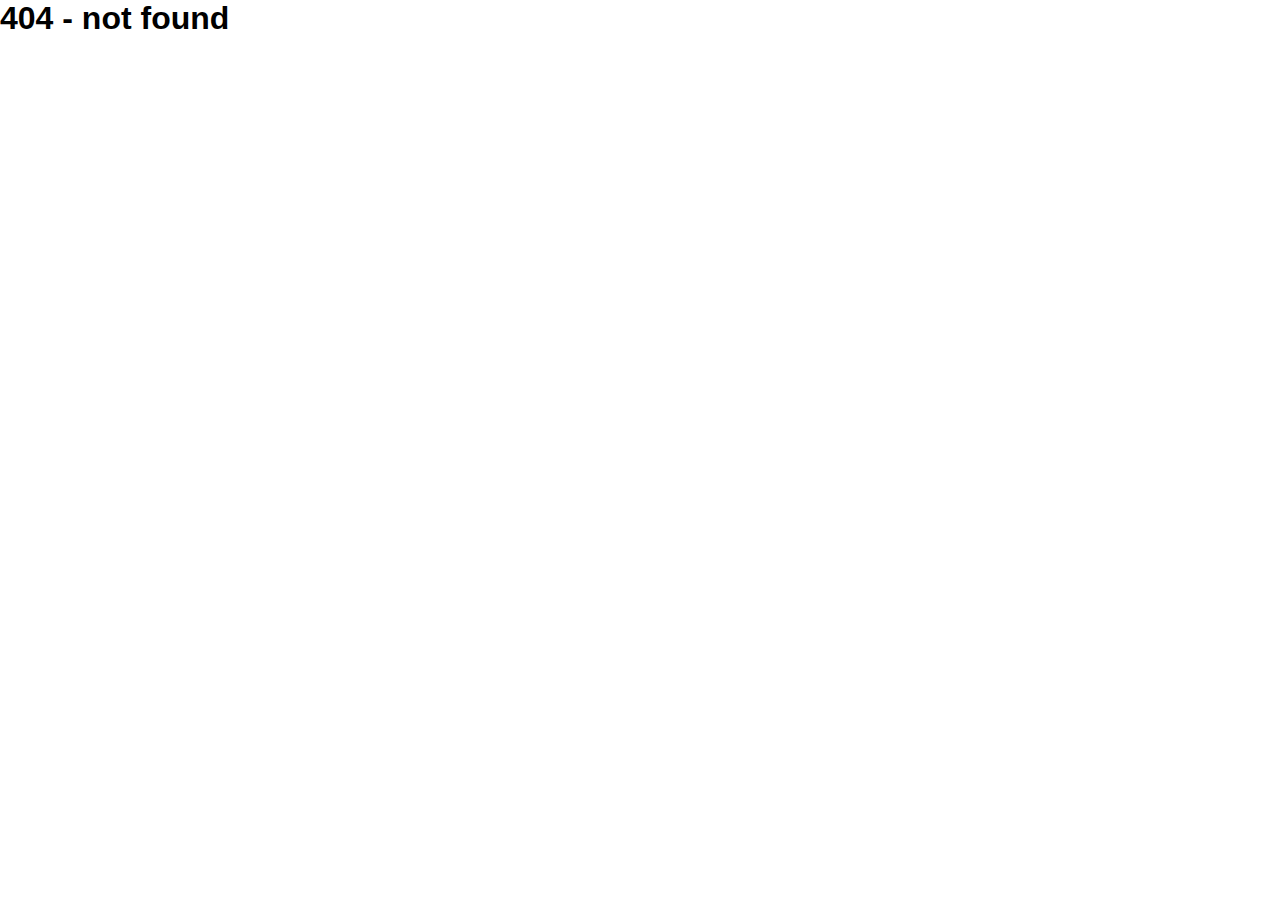
<file: index.html>
<!DOCTYPE html>
<html data-html-server-rendered="true" lang="en" data-vue-tag="lang">
  <head>
    <title data-vue-tag="true">CORE Assembly Ltd. - CORE Assembly</title><meta data-vue-tag="true" charset="utf-8"><meta data-vue-tag="true" name="generator" content="Gridsome v0.6.9"><meta data-vue-tag="true" data-key="viewport" name="viewport" content="width=device-width, initial-scale=1, viewport-fit=cover"><meta data-vue-tag="true" data-key="format-detection" name="format-detection" content="telephone=no"><noscript data-vue-tag="true" ><style>.g-image--loading{display:none;}</style></noscript><link rel="preload" href="/assets/css/6.styles.7c327ba4.css" as="style"><link rel="preload" href="/assets/js/app.7adaa919.js" as="script"><link rel="preload" href="/assets/js/page--src--pages--index-vue.2b01b1ec.js" as="script"><link rel="prefetch" href="/assets/js/page--node-modules--gridsome--app--pages--404-vue.25f1f42b.js"><link rel="prefetch" href="/assets/js/page--src--pages--about-vue.93277798.js"><link rel="prefetch" href="/assets/js/page--src--pages--contact-vue.3f2367c9.js"><link rel="prefetch" href="/assets/js/page--src--pages--services-vue.2e7f7fe6.js"><link rel="stylesheet" href="/assets/css/6.styles.7c327ba4.css">
  </head>
  <body data-vue-tag="">
    <div data-server-rendered="true" id="app"><div class="navbar"><header class="header fixed pin-x pin-t"><div id="app" class="font-sans antialiased"><nav class="nav flex items-center justify-between flex-wrap bg-blue p-2"><a href="/" aria-current="page" class="nav__link no-underline flex items-center flex-no-shrink text-white mr-6 active--exact active"><img alt="CORE Logo" src="data:image/svg+xml,%3csvg fill='none' viewBox='0 0 110 67' xmlns='http://www.w3.org/2000/svg' xmlns:xlink='http://www.w3.org/1999/xlink'%3e%3cdefs%3e%3cfilter id='__svg-blur-0'%3e%3cfeGaussianBlur in='SourceGraphic' stdDeviation='40'/%3e%3c/filter%3e%3c/defs%3e%3cimage x='0' y='0' filter='url(%23__svg-blur-0)' width='110' height='67' xlink:href='data:image/svg%2bxml%3bbase64%2ciVBORw0KGgoAAAANSUhEUgAAAEAAAAAnCAYAAAC/mE48AAAACXBIWXMAAAsTAAALEwEAmpwYAAAUmUlEQVRo3tVad3RU1fa%2bZdqd3idTMjVl0hvpQEiHJEDoBAKETgTEgigt9N6UXkQSeke6gBRBEUTs%2bFT4KcrTJ9WnvLcIMxPOb59770zyluDyP3HWusmde889c84%2be3/ft/e5BPEnPiJX79C5JmM2FfccokL34sYNF3mf7Rf87u7/La1On07i8yHXESG0lRN/24/QkEFoS4%2by59LY0aQ6r54OTTx6VJ6pZNd5Q%2bkBZCjejYzFO05QrgGtgvdVbV6npd7hnNEKthIkY/0bzVxqJYRRtUEzEKqcFaGJh7V51aXOWbZJk7cBxY%2b4g6yd3vbZK0/54obfQqrclY9UOctWhmXPCAu2V2QuCj0rcPR6%2bucui6kNnStazaaKP0Zk0CxkRO0UWPXfvAO/RdaKow8i%2bn7mU%2basCqjbrPNHVn/%2b0Fx%2byO8d9D0yFG65RXqGPwfPsJOPHIcoRerUUNhIowY/fRMXGHMJWelZ9pxy9SdNnc7SLQxRZSk/fM3R80NkqTiCjCW7kTJ3Nev64V1O%2b2yd3/bpinaw18I67AevOI6cvS4jc9n%2bT2XJkyuC/eiK99KEtStrUFHmOkIQVvjXT5xSxhLK9DnsOW3vToSVHQhNXJr4cpYkafIJZZv1yNHjAoodcgPZKk8hSeKkFZSl7BVj8fYfvYNvoKiab5GuXf01wtDuJVmrufWO7u%2bj2MHfg3HOIUX2SsQkTd7LxI%2bND/YLeEGTJm7y0oSX4C/51xtCnbuSbv5mtahzlq%2bFlUWGkj0w6TONhqLtSJ6x6LIidUp60D4Cdaxanjp9tTxlyiL8HeMdviFPqSuEtldNpXuQtfPJRmP7NxH2EkX6/AXBNhwm9PjrJy6KGkG5x4biXGjtsOclbbsNd8O7nEUJw39GusJtKKr/Nyga4l6aNHFsi0flwXnAwfDn%2buBNZauZy%2bOG/YzcVR%2bzoZJYexeZy48gbd6GHyyl22sJfaESt/OsRMAQZqq5W24opFhHErTk964hVJO/ayu1kcAy/JfmdSTFhj/vWjC5zpLkGZ87e32IPDBoa%2bdTsGonfhXHv7zYWLjpsqv6a6Rtu2YcbsvEPtsfXHo%2bxkx%2bFCJCEm6E66skUUO6sJbIW7faXf0NfuYsk1y3DGMFNkAkhIuj%2b3uIclT1h2YWgcJtpgUiOc0YTQQpcGObkEKFnWYMagw/cNjwNThccBhIkoS2JmOLtg5aolXTYrWSFKnscM1JUEKNzFUpChmCEv3BzC2dYrV56w97%2bnwGK/01Cis72KjIXNwkS5m6W5o8OTwIFeDWs4Tu6tWa3OVb3VWfgEd8h0ylu7%2bjreXDhPbKCeYOb96KHvQDcvZ4HylbzdggcldvgdAYF2KX1GnR0uQpp1XZS/Y5i1eyNCnmWEKIR8H/J83dPwl6gxo8wMIbmYUomIkWxydrcNy299XgcuOw0rH40v5NmgkuCkGYFI6SP/YCaeqMLfrSg8jR7Vyju9cln6FkL5KlzbkOt7A1ZUz0ELFQFYndVSCJGb1TV7Qb2buc8UFbv6F4B5K3mgvHHDDGXvCcy8AIJ3yagu1I5Oq1gvVYXYqSiRwg4eYraiVPn3dQllLHCSZSzahyls%2bQpc28rcpaMpMQu9hQUmYtzpWnzThF6zMx3oiE1lJKoEtl7zFxzy9QZi1ZQ4jtErZtxrxWivR570G/nykzFxYEjaVMn7tYmjh%2bOdZklMyueaIBAMnrI6r/gUDYPJRlLPa5IARsHY9dw32LNdHYBWMEcju7YsaiLWs81VfArdf5pCnTHzm7v%2bsHWnxorTjUaO9yOgDs8EhfsMnn6fsF0uYsnsmOhDGFw8rFCBm1WGBp7wrvcgY5e36AmJRpW4ENrnjgtw3F2xF%2bBr5/ySRP3eLseRFZOx5BQk8N54GUyCFQONkx6Nutnx858AYylez8gkmZvsXR/V0I1ZPI0vEYcgH1SlOn74bwuxw58J9A17tWsyAlD8f9GB9rAFiBhrjht5Gz%2b/mAqf1eX%2bKo%2b3ggd1kXZH9cbG3WAzPXxg67hVw9L/rBGP7Ekb8iI6y8uewASnzmHtK1XY0FUSAaxJDEW8sawNrvZxoALRhKYeayg78l1N6GSe9EERB23kHXQUGuRlhcefp8igygJxJq76Cw0p3/CQ6aFOttEnu5nMOqSbNx/xFVlzlwhd81lx2CcexBiSP/jScNczmH4mr/jVTZSxvY8IuoYvgw%2b/0HLN5gKjuCY99nbH8QQSzfZuJeGIUfoCRGXdAQyrQpQ5RZr940FG7FbQN4AjDxe%2bCSL8gSxk4F0dMIWgCQ/lBAn78BgTt%2br0yZGOQ5GWMvt4K7bgO5jCzlB/36wi1N5o7HkSF/w9tkeI9ehvw3jpsrjiHwoCYwkh%2b3w%2b2lzs5mnnGE0F9nCI/r%2boLNeJwP9WAAGEOjLOGlqYz3mbFw7Rc8LizGDIWbLlLWjnmsghWpVRgPHmsAW8XBjXgVFJlLAsKIIfsodWJYC5IxQBD3hBh/11X1KYoHWgyvPB2QpsxAQne/Y5QhxxZsSxtyY4WOHhdBCMEKvBeIH3EL2XtcRNLECfvpsMIZoCMexQ67ibw1VwO6/I1I5B11X%2bzpP/J/KNlT/YwoeuR9HUzQW3MtEDP0Z/CIbY8oY95EefLEQ86qL2AMN4FFzvtlabMgRAZcEJjyYpvFTIpd5O57GLLXacFLQxHC/yL4g/id6oLEpgFTnrZdfaPA0iEHW1ugiddTjBmvvpSJGTlWV7IPYm7HA2vHtwLGoq1NmravI5G1fRlGX1oZFSZQReNVUogdXftp8zfjtgG%2brV9bsA2JPf0G61ovm2StOPwf8JQmPYgqRfqccxgYBVKzhVZGKgUKFw41WtFq1jkcBrCyTeApv2lbL59FyD3pTPSwClPxttM2kNnQ70PQE0gS0a8KO7FA7bXQMjseL2YJPJZwSiizQejglTfg7/y9x4ZAvbP3JxDXF3yQuWWwJhJI3ZRE72H5JWtRfyx1bZ2O%2bSTJUwPOHuf97t4fIlnypGK%2bbSQplEezGJFaVxXR7yvwkpM%2bSVJdEzBLk6fv50iRODaHA5z0Qk2bdY04YTJ32HeWSzzzMM3FMpa2eLCEuf3uc16gU03uCh%2bhzsoLQlVIB0WP2mbvehZFABirc17rzo5BpIritQIhUjoMTFiWUqhNxHEf3YJGFY9ngaKtDfG199jYJQwlbVnckxjlMCn2Ryln9SicBHkHfO03FG0NxA79F7JWnkZUeNdS9r7UJqOkZjUvbQc4en3EApu%2bYGNTzKDvmrB3EYaCjhwSRFtABP0aM%2bRHpMiY/0EoH5EYmtPn9LkfxMBv2CtP/EqYy0w8EEeK9KksIOrarJiNx4DZhLT3quEMoFG0UKZRQYORAlnwmuSJHqBps6YhrPwtGPAWAK/6/1NnzO6D2QZkpEuX%2b9rzMJE7uvx6HIsBWD1kar/vKmSHWMWpKQED%2boAEjiVtJEXjwZqVadOeBxb5Sd16FWYT3CcyFDT8qM1eUENp0%2bL1hdvuQ7qM9PkNTfq8tXvlcc8m4GHIvYPi9e1e3w/XA3A/oMt7PSCwlsWwAwdBBB7p5Hh/zmJT%2bwP4eT%2bA7W1N5pxnQR5jzWJWp0%2brMeTX/wj9HJfHjUzFYwQPlfMAqHt81cc7ZgMWLgBOvvjaX5Cl8hwCMHuN8dbuc1RdAZr5BdOTH0ASCSKGXiXoMHuLx7FlsahpTZDCZr0p86YJPANvq3JXgbr8KpAAfVi7XUCiiJr94riX7loA/ROG33wUPeQmUrde%2bTMZVrwS6LgxCtRlwojb4GFnkdg78goYNo%2bmKTHu8jkOzCS0rfMGJfQb2e/Lh7jf8J4fI3HEgD0iZ8%2b11q4XEL7mHXoTwcL6SXUiXkw1rU0RPjEEYKU2YhqElcGWv67JnDsALBpGyd0eXe7ScfrCzfdCHpD3BgDbtmvypFf6sV5CCYFbSXA3Cs5pDD5GRdrUkdD2B8guH4HAAcRvwNT2L23WgqGUPjuJ9YCirSzdgWA5Ig6vcCoz5y82dTgIq1r/EH7vtjZnyRg%2bB9CCrsf9Gmi53cCCQdaiBVxb8ICCjXc1mbPHktJwByHSmTVZ8wcZCjeDB6w/JY8bnYk9ixQwf%2bwBGAPiRtzF3Bkg9EUs6JBCpRzUF4cBjqrRGAOiB3zjN5Ts8rMYAMqLspSXsXGvTRQBC0jZc3u3GkfPyzwGbOIx4CQidG07cbrbY%2bYw4CfAgHmXQoWSNqvnxwIu2ABbCHNFNSd%2btHqQkdJgfi4257ExDGJrJosBAISks7o/P14Zn44HKU/BJ0HBVWeeaAAmZUa9u8/nWN09VGQsTOeR3Qkx52YxIhuzwHcovPNxH5M6x49VIMsCSRNLOJWqNsIRzrNAn8h%2bXyNcI5QkTWkCqcyygDxxbC6XI6e107Rd94Bjgb1nQ3HkHVnn7HkJRfS/hhOpSn5SkTx9AcgppaGQjXl%2bo73rOWCBL5E2f2Mlh5E6J5%2b7EGKVS42ZRahLlnDXSDHP/Y8PAU3rFfU2yP1BnDwQWMvxQOW0KtpIMWF6Tgc886K%2b5E1kKt7%2bwFpxNACSM6Bt14BE9soidtV1aVqBOhajuFjs7FatK9iC2wasFUdCOgDESQ2E03hr%2baH7oNYeQRhgHXABrwolVmMXZxTJEzpB3P4kdvfui9lMoEkwsS5MCfF/G%2bMd3t5UtOUk0DGA6/aH2nYbEWgUTIMC0C1mSmo18EiP28OiqEygA5Q8OxieyALW8gMbcWoLINck9AzaSUidhha3DYTY1BuU4AXsJViFsUowdTYA2sA9ZAvVSBvbREC6/I4sfQFOiQMYzBw9LiFp0oTDtLl4Fs4ccR4BYOvHRRZh5JBPsLsKtEmCFr8HarLbOtpS6g1RpECMB95OnjbzuLPPFU4J9njfj39HFDnstCAsP6IZ0FLNYs%2bAXSJXn/EhD497nuK94/G5AAiWBlOHQ4ABOBc4gAXKLXhoBJcLGLTBXECVNmWEMnvpLUxhYR0OBHAiAqt5F/KG0SBTx4Ny%2b68e8gRz%2beEAgBOCvOF7Zeqk4I6KXOroFK7MmL8Tl86tOAco3HwGz48SSEEBkg6B0s3SnKFg4/uWsoNInjR%2bHKvoRErAIhJ7I63OWtRJmbPyOz4PacRjsFQc/q88edJ4Jv7F0aAc7%2bASHuQqyFi46Txlq8QeLQNPkD0xBFQghXFNH7JBP3A8lw0WbbsXqt21yAbladPXYT3v6vmBH9zQx2ZfpftgMAfZkpe%2b3RuQDX4RiB54HTGxY6ayucbgRpoUaYPZoBkG/mviyPt4gB%2b3KG25O5/jynLGgobLiaMfIHPpLkQok7nVpRmLxFoUzAZnYQzxAA4ZSvhssPwwm5Vy49mLcxE%2bG3x1E%2bsYGbNEoez2MfWABixfuXrAEq4e0OnYVVbba71yth6gcJp4xljDgk/b133StNkAcu/5IQ9/aOt4tNHR9YyfSZ7WBDTG1gMArVkD0NIwG8CxV8RoxYAxToz0mFVkKVMXYg9NqMMTJ3VSdzfM1SJZct0iBwAi4EUT7ejNuS0tdkCuEKoHRNTc4GsH07Y7ur0LrPQ2Xw/4EEnTZu0FirwUwdYDdrL1AKEmBoe18vEbIakzt%2bhLDyFH17ONgPA%2b7EKyVnO%2b5%2bNGLnH3lgjVUZgSBUzM6F264j3I3uXUQ67tbiTPWAiUthAU4pvI3fuSD%2bcMWFhBpvcaVxFKVktcPRhONInS5enzjspSp2exziWUSjglSeCSuZ5mjFyVJ3NRnjxtxllan8FWhGh1rIDWJLD1RybuucXKrCUbCE2GjJPO87Ll6XMvQr9fwnOloYpQ9tLF0uS6ZXjctMqreHJNzNo1QZu3/himK1wTNJcdwjVBPzy8AwAsmO6SEGfT%2bZrgTnefzxB2c/CeG7S1bLTI0X0y4MEd76AbAIAXcR6/QeTpv0meUvdiyNDJdZGylClvg5DZHd52Pgu0Yks%2bzbummQ85aiSn%2bLiaoEBublFxxp4Cbalg/ZCIWRWqZmuCFemo6YgUNtcE9cboLn%2byKpxc151Jnf0lLmO7wZUsHU9AKJy4J45/eS5o%2bQ9cff8Bbr2WqwrHvzAYjqV80oF/TEyq4swAiOsh9ruxgiVv3WpcSYZnTkqSJi8KrzzVaKk4ilhN0eU0TmSwmjRDJmfgMzY9W9ElCBfwvp2W6IIUZuUrwk5WfcJQ2aowJXLxbR20WKWkhTIFKWJzAjvkDhqZs1OLqjD9B/sC3lFUVF3IkmJrhz2vQL7/i63yDNbrSFe4HXT3V6y6gxT4xRZFBdVj9gXCQ1ld2vRl3L7AJ0hfvAtA8g4gNk66Nv/TUrpjFFhIG4eXXBZO8X1QfL/caAUyAUHSdItrJNuGZgRwBNtyFCpUCgihSvA/z%2bPGmqTf7SE89kMrPATo/GYz0R47sMMbeKWMJXthxd55gKkHuPeSPHlCcnCOJBOmkKdOWy5PmTyf9QJutfDOUJ4sY9HXeGfI1vlUI2YKW%2beTAUXmwldbbp5ENLv7X7g3aCoigJM5Qzp7QQp%2bKGQIWdKEHCZp8ill6/XI3u09dr8PV2CZxInLSFPheIwBLfYGvyG0GRNlaXPesHc7z%2b0NgmRV5KzCe4P7pYmvJLXcGyRUqfyGg%2bPp2B1WJL5AEN5XuEE5%2b5FhXT%2bimqvBc/qDtL3u6v0xu/OLd4cV2UtxBsnqflun435d/iakzF6OTLDalo5vIWevj7BYuQJ0VxnsR9/%2bME06qjhfjBlPyGNHPGV75BIzIYtu3rsHvU6ND7mpUk5FjpoOSvF%2bdM01vE3eGNHnU58ia2kTpL6ByL6f%2buCaPwY8AvKKO6RnxNhgjHonIxIwgTVo7juIkMWNIUil9yl%2bS4JiCIFnYKjmocxd3fyGSN7SSFX20m34DZEEUH/8GyIP8d6CuvUapG2zZq0pZ3bzXkLmkuY3RFx9/l7vCInCywkQFJwZooeTmvytLd8RyjeV7H6ffUeohH1H6CTlGpARIvG29bTI2ZPDkpQ64m/9kdg7EpAvsefazDlU/Njmt8TEceOeEcWMqQl%2bjxxym1anTWHjPGYMIkhp%2bFM9t/8H0Ixv9IDDxBMAAAAASUVORK5CYII=' /%3e%3c/svg%3e" width="110" data-src="/assets/static/CORE-Assembly.c863767.6e10d2c.svg" data-srcset="/assets/static/CORE-Assembly.c863767.6e10d2c.svg 110w" data-sizes="(max-width: 110px) 100vw, 110px" class="g-image g-image--lazy g-image--loading"><noscript><img src="/assets/static/CORE-Assembly.c863767.6e10d2c.svg" class="g-image g-image--loaded" width="110" alt="CORE Logo"></noscript><span class="font-semibold text-xl tracking-tight ml-1">Assembly</span></a><div class="block sm:hidden mt-2"><button class="flex items-center px-3 py-2 border rounded text-blue-lighter border-blue-light hover:text-white hover:border-white"><svg viewBox="0 0 20 20" xmlns="http://www.w3.org/2000/svg" class="fill-current h-3 w-3"><title>Menu</title><path d="M0 3h20v2H0V3zm0 6h20v2H0V9zm0 6h20v2H0v-2z"></path></svg></button></div><div class="w-full flex-grow sm:flex sm:items-center sm:w-auto hidden"><div class="text-sm md:text-right sm:flex-grow"><a href="/About" class="nav__link no-underline block mt-4 sm:inline-block sm:mt-0 text-blue-lighter hover:text-white mr-4">
              About
            </a><a href="/Services" class="nav__link no-underline block mt-4 sm:inline-block sm:mt-0 text-blue-lighter hover:text-white mr-4">
              Services
            </a></div><div><a href="/Contact" class="nav__link md:visible no-underline inline-block text-sm px-4 py-2 leading-none border rounded text-white border-white hover:border-transparent hover:text-blue hover:bg-white mt-4 sm:mt-0">Contact Us</a></div></div></nav></div></header></div><div class="bg-div flex flex-col justify-center bg-transparent"><div class="bg-card m-4 mx-auto max-w-sm shadow-lg rounded-lg"><div class="p-4 text-center sm:flex-grow"><div class="m-4"><h1 class="text-xl">CORE Assembly</h1><p class="text-xm italic leading-tight text-grey-dark">Architecting Complex Systems</p></div><div class="m-4"><a href="/Contact" class="nav__link"><button class="text-xs font-semibold px-4 py-1 leading-normal bg-blue-dark border border-blue-darker text-grey-light hover:bg-blue hover:text-grey-lighter">CONTACT US</button></a></div></div></div></div><div class="footer fixed pin-x pin-b"><footer class="bg-grey-darkest"><div class="font-sans antialiased"><nav class="flex items-center justify-center flex-wrap bg-grey-darkest p-2"><a href="/" aria-current="page" class="nav__link no-underline flex items-center flex-no-shrink text-grey-light mr-6 active--exact active"><span class="font-semibold text-sm tracking-tight ml-1">© CORE Assembly Ltd.</span></a></nav></div></footer></div></div>
    <script src="/assets/js/app.7adaa919.js" defer></script><script src="/assets/js/page--src--pages--index-vue.2b01b1ec.js" defer></script>
  </body>
</html>
</file>
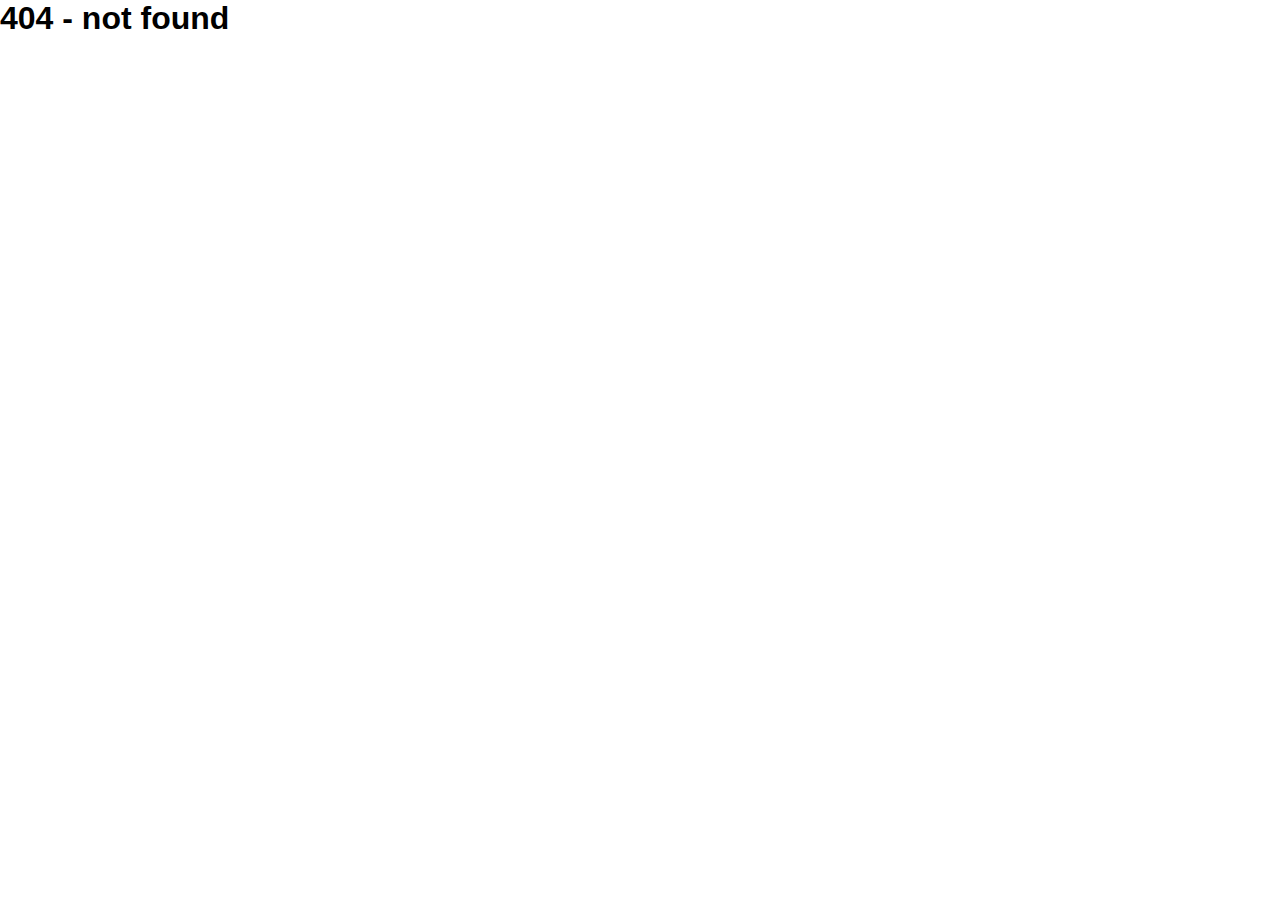
<file: 404/index.html>
<!DOCTYPE html>
<html data-html-server-rendered="true" lang="en" data-vue-tag="lang">
  <head>
    <title data-vue-tag="true">CORE Assembly - CORE Assembly</title><meta data-vue-tag="true" charset="utf-8"><meta data-vue-tag="true" name="generator" content="Gridsome v0.6.9"><meta data-vue-tag="true" data-key="viewport" name="viewport" content="width=device-width, initial-scale=1, viewport-fit=cover"><meta data-vue-tag="true" data-key="format-detection" name="format-detection" content="telephone=no"><noscript data-vue-tag="true" ><style>.g-image--loading{display:none;}</style></noscript><link rel="preload" href="/assets/css/6.styles.7c327ba4.css" as="style"><link rel="preload" href="/assets/js/app.7adaa919.js" as="script"><link rel="preload" href="/assets/js/page--node-modules--gridsome--app--pages--404-vue.25f1f42b.js" as="script"><link rel="prefetch" href="/assets/js/page--src--pages--about-vue.93277798.js"><link rel="prefetch" href="/assets/js/page--src--pages--contact-vue.3f2367c9.js"><link rel="prefetch" href="/assets/js/page--src--pages--index-vue.2b01b1ec.js"><link rel="prefetch" href="/assets/js/page--src--pages--services-vue.2e7f7fe6.js"><link rel="stylesheet" href="/assets/css/6.styles.7c327ba4.css">
  </head>
  <body data-vue-tag="">
    <h1 data-server-rendered="true" id="app">404 - not found</h1>
    <script src="/assets/js/app.7adaa919.js" defer></script><script src="/assets/js/page--node-modules--gridsome--app--pages--404-vue.25f1f42b.js" defer></script>
  </body>
</html>
</file>
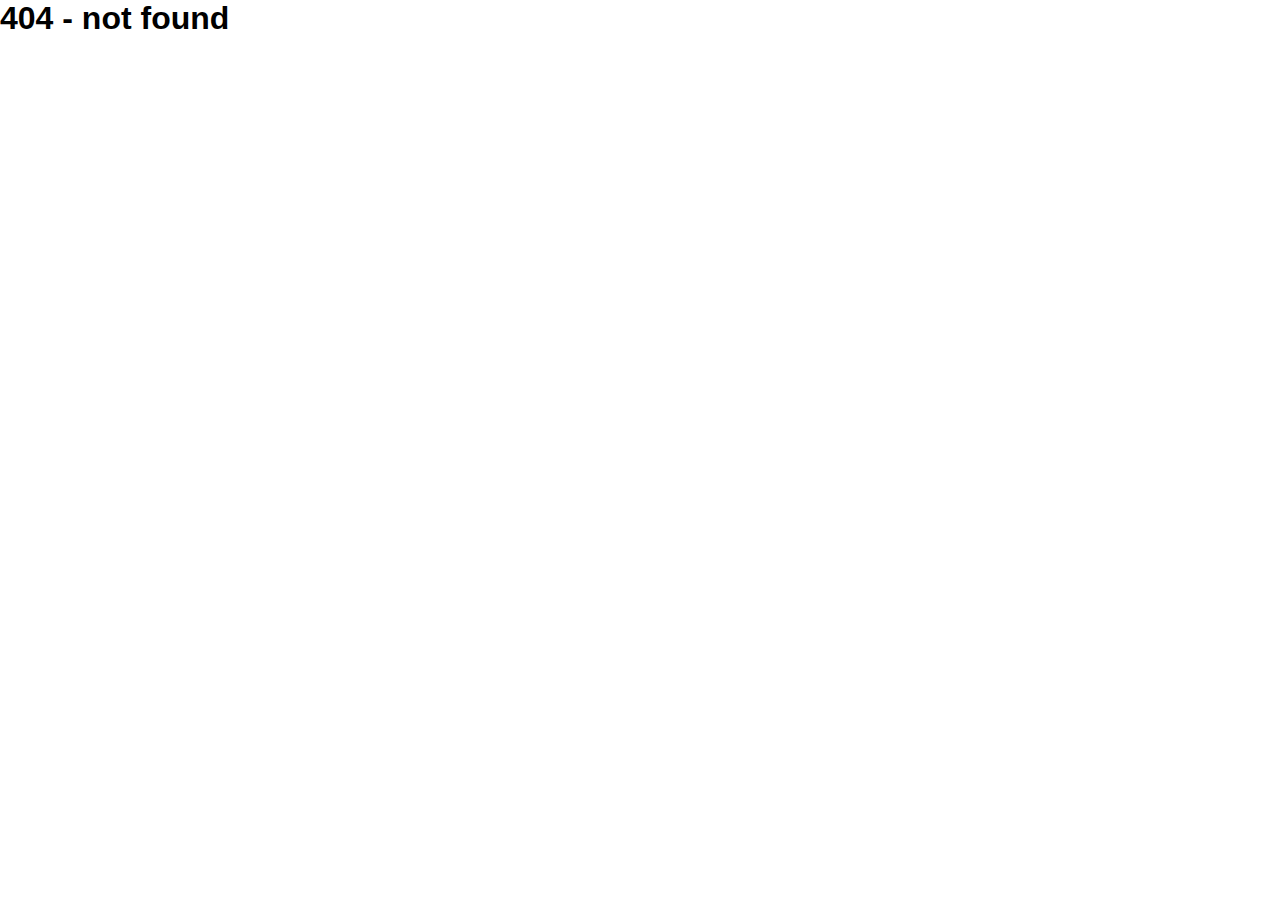
<file: about/index.html>
<!DOCTYPE html>
<html data-html-server-rendered="true" lang="en" data-vue-tag="lang">
  <head>
    <title data-vue-tag="true">CORE Assembly Ltd. - CORE Assembly</title><meta data-vue-tag="true" charset="utf-8"><meta data-vue-tag="true" name="generator" content="Gridsome v0.6.9"><meta data-vue-tag="true" data-key="viewport" name="viewport" content="width=device-width, initial-scale=1, viewport-fit=cover"><meta data-vue-tag="true" data-key="format-detection" name="format-detection" content="telephone=no"><noscript data-vue-tag="true" ><style>.g-image--loading{display:none;}</style></noscript><link rel="preload" href="/assets/css/6.styles.7c327ba4.css" as="style"><link rel="preload" href="/assets/js/app.7adaa919.js" as="script"><link rel="preload" href="/assets/js/page--src--pages--about-vue.93277798.js" as="script"><link rel="prefetch" href="/assets/js/page--node-modules--gridsome--app--pages--404-vue.25f1f42b.js"><link rel="prefetch" href="/assets/js/page--src--pages--contact-vue.3f2367c9.js"><link rel="prefetch" href="/assets/js/page--src--pages--index-vue.2b01b1ec.js"><link rel="prefetch" href="/assets/js/page--src--pages--services-vue.2e7f7fe6.js"><link rel="stylesheet" href="/assets/css/6.styles.7c327ba4.css">
  </head>
  <body data-vue-tag="">
    <div data-server-rendered="true" id="app"><div class="navbar"><header class="header fixed pin-x pin-t"><div id="app" class="font-sans antialiased"><nav class="nav flex items-center justify-between flex-wrap bg-blue p-2"><a href="/" class="nav__link no-underline flex items-center flex-no-shrink text-white mr-6 active"><img alt="CORE Logo" src="data:image/svg+xml,%3csvg fill='none' viewBox='0 0 110 67' xmlns='http://www.w3.org/2000/svg' xmlns:xlink='http://www.w3.org/1999/xlink'%3e%3cdefs%3e%3cfilter id='__svg-blur-0'%3e%3cfeGaussianBlur in='SourceGraphic' stdDeviation='40'/%3e%3c/filter%3e%3c/defs%3e%3cimage x='0' y='0' filter='url(%23__svg-blur-0)' width='110' height='67' xlink:href='data:image/svg%2bxml%3bbase64%2ciVBORw0KGgoAAAANSUhEUgAAAEAAAAAnCAYAAAC/mE48AAAACXBIWXMAAAsTAAALEwEAmpwYAAAUmUlEQVRo3tVad3RU1fa%2bZdqd3idTMjVl0hvpQEiHJEDoBAKETgTEgigt9N6UXkQSeke6gBRBEUTs%2bFT4KcrTJ9WnvLcIMxPOb59770zyluDyP3HWusmde889c84%2be3/ft/e5BPEnPiJX79C5JmM2FfccokL34sYNF3mf7Rf87u7/La1On07i8yHXESG0lRN/24/QkEFoS4%2by59LY0aQ6r54OTTx6VJ6pZNd5Q%2bkBZCjejYzFO05QrgGtgvdVbV6npd7hnNEKthIkY/0bzVxqJYRRtUEzEKqcFaGJh7V51aXOWbZJk7cBxY%2b4g6yd3vbZK0/54obfQqrclY9UOctWhmXPCAu2V2QuCj0rcPR6%2bucui6kNnStazaaKP0Zk0CxkRO0UWPXfvAO/RdaKow8i%2bn7mU%2basCqjbrPNHVn/%2b0Fx%2byO8d9D0yFG65RXqGPwfPsJOPHIcoRerUUNhIowY/fRMXGHMJWelZ9pxy9SdNnc7SLQxRZSk/fM3R80NkqTiCjCW7kTJ3Nev64V1O%2b2yd3/bpinaw18I67AevOI6cvS4jc9n%2bT2XJkyuC/eiK99KEtStrUFHmOkIQVvjXT5xSxhLK9DnsOW3vToSVHQhNXJr4cpYkafIJZZv1yNHjAoodcgPZKk8hSeKkFZSl7BVj8fYfvYNvoKiab5GuXf01wtDuJVmrufWO7u%2bj2MHfg3HOIUX2SsQkTd7LxI%2bND/YLeEGTJm7y0oSX4C/51xtCnbuSbv5mtahzlq%2bFlUWGkj0w6TONhqLtSJ6x6LIidUp60D4Cdaxanjp9tTxlyiL8HeMdviFPqSuEtldNpXuQtfPJRmP7NxH2EkX6/AXBNhwm9PjrJy6KGkG5x4biXGjtsOclbbsNd8O7nEUJw39GusJtKKr/Nyga4l6aNHFsi0flwXnAwfDn%2buBNZauZy%2bOG/YzcVR%2bzoZJYexeZy48gbd6GHyyl22sJfaESt/OsRMAQZqq5W24opFhHErTk964hVJO/ayu1kcAy/JfmdSTFhj/vWjC5zpLkGZ87e32IPDBoa%2bdTsGonfhXHv7zYWLjpsqv6a6Rtu2YcbsvEPtsfXHo%2bxkx%2bFCJCEm6E66skUUO6sJbIW7faXf0NfuYsk1y3DGMFNkAkhIuj%2b3uIclT1h2YWgcJtpgUiOc0YTQQpcGObkEKFnWYMagw/cNjwNThccBhIkoS2JmOLtg5aolXTYrWSFKnscM1JUEKNzFUpChmCEv3BzC2dYrV56w97%2bnwGK/01Cis72KjIXNwkS5m6W5o8OTwIFeDWs4Tu6tWa3OVb3VWfgEd8h0ylu7%2bjreXDhPbKCeYOb96KHvQDcvZ4HylbzdggcldvgdAYF2KX1GnR0uQpp1XZS/Y5i1eyNCnmWEKIR8H/J83dPwl6gxo8wMIbmYUomIkWxydrcNy299XgcuOw0rH40v5NmgkuCkGYFI6SP/YCaeqMLfrSg8jR7Vyju9cln6FkL5KlzbkOt7A1ZUz0ELFQFYndVSCJGb1TV7Qb2buc8UFbv6F4B5K3mgvHHDDGXvCcy8AIJ3yagu1I5Oq1gvVYXYqSiRwg4eYraiVPn3dQllLHCSZSzahyls%2bQpc28rcpaMpMQu9hQUmYtzpWnzThF6zMx3oiE1lJKoEtl7zFxzy9QZi1ZQ4jtErZtxrxWivR570G/nykzFxYEjaVMn7tYmjh%2bOdZklMyueaIBAMnrI6r/gUDYPJRlLPa5IARsHY9dw32LNdHYBWMEcju7YsaiLWs81VfArdf5pCnTHzm7v%2bsHWnxorTjUaO9yOgDs8EhfsMnn6fsF0uYsnsmOhDGFw8rFCBm1WGBp7wrvcgY5e36AmJRpW4ENrnjgtw3F2xF%2bBr5/ySRP3eLseRFZOx5BQk8N54GUyCFQONkx6Nutnx858AYylez8gkmZvsXR/V0I1ZPI0vEYcgH1SlOn74bwuxw58J9A17tWsyAlD8f9GB9rAFiBhrjht5Gz%2b/mAqf1eX%2bKo%2b3ggd1kXZH9cbG3WAzPXxg67hVw9L/rBGP7Ekb8iI6y8uewASnzmHtK1XY0FUSAaxJDEW8sawNrvZxoALRhKYeayg78l1N6GSe9EERB23kHXQUGuRlhcefp8igygJxJq76Cw0p3/CQ6aFOttEnu5nMOqSbNx/xFVlzlwhd81lx2CcexBiSP/jScNczmH4mr/jVTZSxvY8IuoYvgw%2b/0HLN5gKjuCY99nbH8QQSzfZuJeGIUfoCRGXdAQyrQpQ5RZr940FG7FbQN4AjDxe%2bCSL8gSxk4F0dMIWgCQ/lBAn78BgTt%2br0yZGOQ5GWMvt4K7bgO5jCzlB/36wi1N5o7HkSF/w9tkeI9ehvw3jpsrjiHwoCYwkh%2b3w%2b2lzs5mnnGE0F9nCI/r%2boLNeJwP9WAAGEOjLOGlqYz3mbFw7Rc8LizGDIWbLlLWjnmsghWpVRgPHmsAW8XBjXgVFJlLAsKIIfsodWJYC5IxQBD3hBh/11X1KYoHWgyvPB2QpsxAQne/Y5QhxxZsSxtyY4WOHhdBCMEKvBeIH3EL2XtcRNLECfvpsMIZoCMexQ67ibw1VwO6/I1I5B11X%2bzpP/J/KNlT/YwoeuR9HUzQW3MtEDP0Z/CIbY8oY95EefLEQ86qL2AMN4FFzvtlabMgRAZcEJjyYpvFTIpd5O57GLLXacFLQxHC/yL4g/id6oLEpgFTnrZdfaPA0iEHW1ugiddTjBmvvpSJGTlWV7IPYm7HA2vHtwLGoq1NmravI5G1fRlGX1oZFSZQReNVUogdXftp8zfjtgG%2brV9bsA2JPf0G61ovm2StOPwf8JQmPYgqRfqccxgYBVKzhVZGKgUKFw41WtFq1jkcBrCyTeApv2lbL59FyD3pTPSwClPxttM2kNnQ70PQE0gS0a8KO7FA7bXQMjseL2YJPJZwSiizQejglTfg7/y9x4ZAvbP3JxDXF3yQuWWwJhJI3ZRE72H5JWtRfyx1bZ2O%2bSTJUwPOHuf97t4fIlnypGK%2bbSQplEezGJFaVxXR7yvwkpM%2bSVJdEzBLk6fv50iRODaHA5z0Qk2bdY04YTJ32HeWSzzzMM3FMpa2eLCEuf3uc16gU03uCh%2bhzsoLQlVIB0WP2mbvehZFABirc17rzo5BpIritQIhUjoMTFiWUqhNxHEf3YJGFY9ngaKtDfG199jYJQwlbVnckxjlMCn2Ryln9SicBHkHfO03FG0NxA79F7JWnkZUeNdS9r7UJqOkZjUvbQc4en3EApu%2bYGNTzKDvmrB3EYaCjhwSRFtABP0aM%2bRHpMiY/0EoH5EYmtPn9LkfxMBv2CtP/EqYy0w8EEeK9KksIOrarJiNx4DZhLT3quEMoFG0UKZRQYORAlnwmuSJHqBps6YhrPwtGPAWAK/6/1NnzO6D2QZkpEuX%2b9rzMJE7uvx6HIsBWD1kar/vKmSHWMWpKQED%2boAEjiVtJEXjwZqVadOeBxb5Sd16FWYT3CcyFDT8qM1eUENp0%2bL1hdvuQ7qM9PkNTfq8tXvlcc8m4GHIvYPi9e1e3w/XA3A/oMt7PSCwlsWwAwdBBB7p5Hh/zmJT%2bwP4eT%2bA7W1N5pxnQR5jzWJWp0%2brMeTX/wj9HJfHjUzFYwQPlfMAqHt81cc7ZgMWLgBOvvjaX5Cl8hwCMHuN8dbuc1RdAZr5BdOTH0ASCSKGXiXoMHuLx7FlsahpTZDCZr0p86YJPANvq3JXgbr8KpAAfVi7XUCiiJr94riX7loA/ROG33wUPeQmUrde%2bTMZVrwS6LgxCtRlwojb4GFnkdg78goYNo%2bmKTHu8jkOzCS0rfMGJfQb2e/Lh7jf8J4fI3HEgD0iZ8%2b11q4XEL7mHXoTwcL6SXUiXkw1rU0RPjEEYKU2YhqElcGWv67JnDsALBpGyd0eXe7ScfrCzfdCHpD3BgDbtmvypFf6sV5CCYFbSXA3Cs5pDD5GRdrUkdD2B8guH4HAAcRvwNT2L23WgqGUPjuJ9YCirSzdgWA5Ig6vcCoz5y82dTgIq1r/EH7vtjZnyRg%2bB9CCrsf9Gmi53cCCQdaiBVxb8ICCjXc1mbPHktJwByHSmTVZ8wcZCjeDB6w/JY8bnYk9ixQwf%2bwBGAPiRtzF3Bkg9EUs6JBCpRzUF4cBjqrRGAOiB3zjN5Ts8rMYAMqLspSXsXGvTRQBC0jZc3u3GkfPyzwGbOIx4CQidG07cbrbY%2bYw4CfAgHmXQoWSNqvnxwIu2ABbCHNFNSd%2btHqQkdJgfi4257ExDGJrJosBAISks7o/P14Zn44HKU/BJ0HBVWeeaAAmZUa9u8/nWN09VGQsTOeR3Qkx52YxIhuzwHcovPNxH5M6x49VIMsCSRNLOJWqNsIRzrNAn8h%2bXyNcI5QkTWkCqcyygDxxbC6XI6e107Rd94Bjgb1nQ3HkHVnn7HkJRfS/hhOpSn5SkTx9AcgppaGQjXl%2bo73rOWCBL5E2f2Mlh5E6J5%2b7EGKVS42ZRahLlnDXSDHP/Y8PAU3rFfU2yP1BnDwQWMvxQOW0KtpIMWF6Tgc886K%2b5E1kKt7%2bwFpxNACSM6Bt14BE9soidtV1aVqBOhajuFjs7FatK9iC2wasFUdCOgDESQ2E03hr%2baH7oNYeQRhgHXABrwolVmMXZxTJEzpB3P4kdvfui9lMoEkwsS5MCfF/G%2bMd3t5UtOUk0DGA6/aH2nYbEWgUTIMC0C1mSmo18EiP28OiqEygA5Q8OxieyALW8gMbcWoLINck9AzaSUidhha3DYTY1BuU4AXsJViFsUowdTYA2sA9ZAvVSBvbREC6/I4sfQFOiQMYzBw9LiFp0oTDtLl4Fs4ccR4BYOvHRRZh5JBPsLsKtEmCFr8HarLbOtpS6g1RpECMB95OnjbzuLPPFU4J9njfj39HFDnstCAsP6IZ0FLNYs%2bAXSJXn/EhD497nuK94/G5AAiWBlOHQ4ABOBc4gAXKLXhoBJcLGLTBXECVNmWEMnvpLUxhYR0OBHAiAqt5F/KG0SBTx4Ny%2b68e8gRz%2beEAgBOCvOF7Zeqk4I6KXOroFK7MmL8Tl86tOAco3HwGz48SSEEBkg6B0s3SnKFg4/uWsoNInjR%2bHKvoRErAIhJ7I63OWtRJmbPyOz4PacRjsFQc/q88edJ4Jv7F0aAc7%2bASHuQqyFi46Txlq8QeLQNPkD0xBFQghXFNH7JBP3A8lw0WbbsXqt21yAbladPXYT3v6vmBH9zQx2ZfpftgMAfZkpe%2b3RuQDX4RiB54HTGxY6ayucbgRpoUaYPZoBkG/mviyPt4gB%2b3KG25O5/jynLGgobLiaMfIHPpLkQok7nVpRmLxFoUzAZnYQzxAA4ZSvhssPwwm5Vy49mLcxE%2bG3x1E%2bsYGbNEoez2MfWABixfuXrAEq4e0OnYVVbba71yth6gcJp4xljDgk/b133StNkAcu/5IQ9/aOt4tNHR9YyfSZ7WBDTG1gMArVkD0NIwG8CxV8RoxYAxToz0mFVkKVMXYg9NqMMTJ3VSdzfM1SJZct0iBwAi4EUT7ejNuS0tdkCuEKoHRNTc4GsH07Y7ur0LrPQ2Xw/4EEnTZu0FirwUwdYDdrL1AKEmBoe18vEbIakzt%2bhLDyFH17ONgPA%2b7EKyVnO%2b5%2bNGLnH3lgjVUZgSBUzM6F264j3I3uXUQ67tbiTPWAiUthAU4pvI3fuSD%2bcMWFhBpvcaVxFKVktcPRhONInS5enzjspSp2exziWUSjglSeCSuZ5mjFyVJ3NRnjxtxllan8FWhGh1rIDWJLD1RybuucXKrCUbCE2GjJPO87Ll6XMvQr9fwnOloYpQ9tLF0uS6ZXjctMqreHJNzNo1QZu3/himK1wTNJcdwjVBPzy8AwAsmO6SEGfT%2bZrgTnefzxB2c/CeG7S1bLTI0X0y4MEd76AbAIAXcR6/QeTpv0meUvdiyNDJdZGylClvg5DZHd52Pgu0Yks%2bzbummQ85aiSn%2bLiaoEBublFxxp4Cbalg/ZCIWRWqZmuCFemo6YgUNtcE9cboLn%2byKpxc151Jnf0lLmO7wZUsHU9AKJy4J45/eS5o%2bQ9cff8Bbr2WqwrHvzAYjqV80oF/TEyq4swAiOsh9ruxgiVv3WpcSYZnTkqSJi8KrzzVaKk4ilhN0eU0TmSwmjRDJmfgMzY9W9ElCBfwvp2W6IIUZuUrwk5WfcJQ2aowJXLxbR20WKWkhTIFKWJzAjvkDhqZs1OLqjD9B/sC3lFUVF3IkmJrhz2vQL7/i63yDNbrSFe4HXT3V6y6gxT4xRZFBdVj9gXCQ1ld2vRl3L7AJ0hfvAtA8g4gNk66Nv/TUrpjFFhIG4eXXBZO8X1QfL/caAUyAUHSdItrJNuGZgRwBNtyFCpUCgihSvA/z%2bPGmqTf7SE89kMrPATo/GYz0R47sMMbeKWMJXthxd55gKkHuPeSPHlCcnCOJBOmkKdOWy5PmTyf9QJutfDOUJ4sY9HXeGfI1vlUI2YKW%2beTAUXmwldbbp5ENLv7X7g3aCoigJM5Qzp7QQp%2bKGQIWdKEHCZp8ill6/XI3u09dr8PV2CZxInLSFPheIwBLfYGvyG0GRNlaXPesHc7z%2b0NgmRV5KzCe4P7pYmvJLXcGyRUqfyGg%2bPp2B1WJL5AEN5XuEE5%2b5FhXT%2bimqvBc/qDtL3u6v0xu/OLd4cV2UtxBsnqflun435d/iakzF6OTLDalo5vIWevj7BYuQJ0VxnsR9/%2bME06qjhfjBlPyGNHPGV75BIzIYtu3rsHvU6ND7mpUk5FjpoOSvF%2bdM01vE3eGNHnU58ia2kTpL6ByL6f%2buCaPwY8AvKKO6RnxNhgjHonIxIwgTVo7juIkMWNIUil9yl%2bS4JiCIFnYKjmocxd3fyGSN7SSFX20m34DZEEUH/8GyIP8d6CuvUapG2zZq0pZ3bzXkLmkuY3RFx9/l7vCInCywkQFJwZooeTmvytLd8RyjeV7H6ffUeohH1H6CTlGpARIvG29bTI2ZPDkpQ64m/9kdg7EpAvsefazDlU/Njmt8TEceOeEcWMqQl%2bjxxym1anTWHjPGYMIkhp%2bFM9t/8H0Ixv9IDDxBMAAAAASUVORK5CYII=' /%3e%3c/svg%3e" width="110" data-src="/assets/static/CORE-Assembly.c863767.6e10d2c.svg" data-srcset="/assets/static/CORE-Assembly.c863767.6e10d2c.svg 110w" data-sizes="(max-width: 110px) 100vw, 110px" class="g-image g-image--lazy g-image--loading"><noscript><img src="/assets/static/CORE-Assembly.c863767.6e10d2c.svg" class="g-image g-image--loaded" width="110" alt="CORE Logo"></noscript><span class="font-semibold text-xl tracking-tight ml-1">Assembly</span></a><div class="block sm:hidden mt-2"><button class="flex items-center px-3 py-2 border rounded text-blue-lighter border-blue-light hover:text-white hover:border-white"><svg viewBox="0 0 20 20" xmlns="http://www.w3.org/2000/svg" class="fill-current h-3 w-3"><title>Menu</title><path d="M0 3h20v2H0V3zm0 6h20v2H0V9zm0 6h20v2H0v-2z"></path></svg></button></div><div class="w-full flex-grow sm:flex sm:items-center sm:w-auto hidden"><div class="text-sm md:text-right sm:flex-grow"><a href="/About" class="nav__link no-underline block mt-4 sm:inline-block sm:mt-0 text-blue-lighter hover:text-white mr-4">
              About
            </a><a href="/Services" class="nav__link no-underline block mt-4 sm:inline-block sm:mt-0 text-blue-lighter hover:text-white mr-4">
              Services
            </a></div><div><a href="/Contact" class="nav__link md:visible no-underline inline-block text-sm px-4 py-2 leading-none border rounded text-white border-white hover:border-transparent hover:text-blue hover:bg-white mt-4 sm:mt-0">Contact Us</a></div></div></nav></div></header></div><div class="bg-div flex flex-col justify-center bg-transparent"><div class="bg-card m-4 mx-auto max-w-sm shadow-lg rounded-lg"><div class="p-4 text-center sm:flex-grow"><div class="m-4"><h1 class="text-xl">About CORE Assembly</h1><p class="pt-4 text-xm leading-tight text-grey-darker">
          CORE Assembly is a <strong>cooperative</strong> of innovative companies and communities building custom Web3.0 solutions. We provide everything you need to <strong>evaluate, implement, and accelerate your company</strong> in the next generation of the web.
          <br><br>
          From basic consultations and discovery sessions, to market ready applications built and managed for you, we scale to your needs.
          <br><br>
          We are committed to <strong><em>fuel our collective capabilities</em></strong> by using profits made by the partnership to seek out and adopt new partners to add value to our community. If none fit or exist, we actively invest in creating them.
          <br><br>
          Education, evangelism, and mass adoption of Web3.0 is our passion and our mission is to implement these technologies easily for companies and individuals.
        </p></div><div class="m-4"><a href="/Contact" class="nav__link"><button class="text-xs font-semibold px-4 py-1 leading-normal bg-blue-dark border border-blue-darker text-grey-light hover:bg-blue hover:text-grey-lighter">CONTACT US</button></a></div></div></div></div><div class="footer fixed pin-x pin-b"><footer class="bg-grey-darkest"><div class="font-sans antialiased"><nav class="flex items-center justify-center flex-wrap bg-grey-darkest p-2"><a href="/" class="nav__link no-underline flex items-center flex-no-shrink text-grey-light mr-6 active"><span class="font-semibold text-sm tracking-tight ml-1">© CORE Assembly Ltd.</span></a></nav></div></footer></div></div>
    <script src="/assets/js/app.7adaa919.js" defer></script><script src="/assets/js/page--src--pages--about-vue.93277798.js" defer></script>
  </body>
</html>
</file>
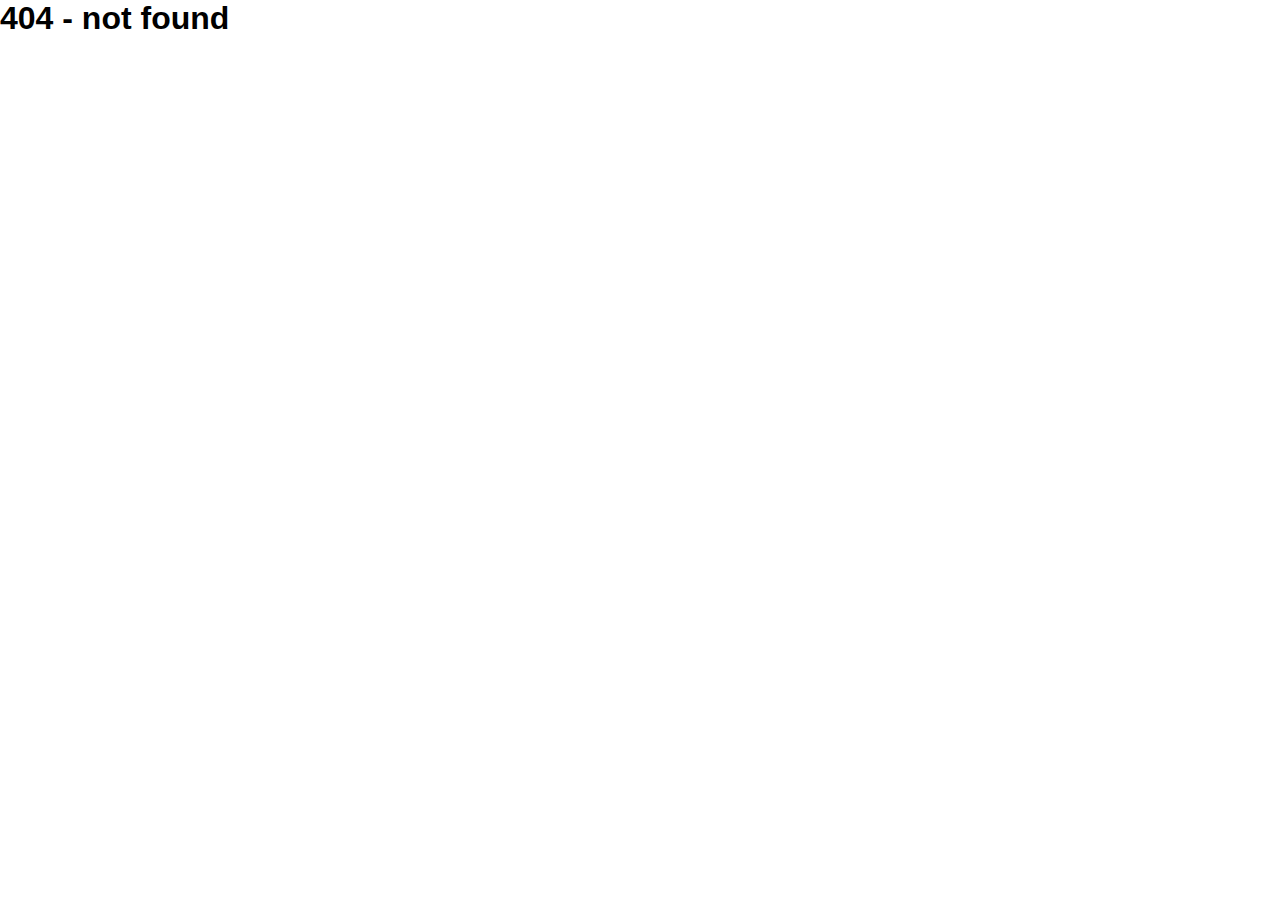
<file: contact/index.html>
<!DOCTYPE html>
<html data-html-server-rendered="true" lang="en" data-vue-tag="lang">
  <head>
    <title data-vue-tag="true">Contact us - CORE Assembly</title><meta data-vue-tag="true" charset="utf-8"><meta data-vue-tag="true" name="generator" content="Gridsome v0.6.9"><meta data-vue-tag="true" data-key="viewport" name="viewport" content="width=device-width, initial-scale=1, viewport-fit=cover"><meta data-vue-tag="true" data-key="format-detection" name="format-detection" content="telephone=no"><noscript data-vue-tag="true" ><style>.g-image--loading{display:none;}</style></noscript><link rel="preload" href="/assets/css/6.styles.7c327ba4.css" as="style"><link rel="preload" href="/assets/js/app.7adaa919.js" as="script"><link rel="preload" href="/assets/js/page--src--pages--contact-vue.3f2367c9.js" as="script"><link rel="prefetch" href="/assets/js/page--node-modules--gridsome--app--pages--404-vue.25f1f42b.js"><link rel="prefetch" href="/assets/js/page--src--pages--about-vue.93277798.js"><link rel="prefetch" href="/assets/js/page--src--pages--index-vue.2b01b1ec.js"><link rel="prefetch" href="/assets/js/page--src--pages--services-vue.2e7f7fe6.js"><link rel="stylesheet" href="/assets/css/6.styles.7c327ba4.css">
  </head>
  <body data-vue-tag="">
    <div data-server-rendered="true" id="app"><div class="navbar"><header class="header fixed pin-x pin-t"><div id="app" class="font-sans antialiased"><nav class="nav flex items-center justify-between flex-wrap bg-blue p-2"><a href="/" class="nav__link no-underline flex items-center flex-no-shrink text-white mr-6 active"><img alt="CORE Logo" src="data:image/svg+xml,%3csvg fill='none' viewBox='0 0 110 67' xmlns='http://www.w3.org/2000/svg' xmlns:xlink='http://www.w3.org/1999/xlink'%3e%3cdefs%3e%3cfilter id='__svg-blur-0'%3e%3cfeGaussianBlur in='SourceGraphic' stdDeviation='40'/%3e%3c/filter%3e%3c/defs%3e%3cimage x='0' y='0' filter='url(%23__svg-blur-0)' width='110' height='67' xlink:href='data:image/svg%2bxml%3bbase64%2ciVBORw0KGgoAAAANSUhEUgAAAEAAAAAnCAYAAAC/mE48AAAACXBIWXMAAAsTAAALEwEAmpwYAAAUmUlEQVRo3tVad3RU1fa%2bZdqd3idTMjVl0hvpQEiHJEDoBAKETgTEgigt9N6UXkQSeke6gBRBEUTs%2bFT4KcrTJ9WnvLcIMxPOb59770zyluDyP3HWusmde889c84%2be3/ft/e5BPEnPiJX79C5JmM2FfccokL34sYNF3mf7Rf87u7/La1On07i8yHXESG0lRN/24/QkEFoS4%2by59LY0aQ6r54OTTx6VJ6pZNd5Q%2bkBZCjejYzFO05QrgGtgvdVbV6npd7hnNEKthIkY/0bzVxqJYRRtUEzEKqcFaGJh7V51aXOWbZJk7cBxY%2b4g6yd3vbZK0/54obfQqrclY9UOctWhmXPCAu2V2QuCj0rcPR6%2bucui6kNnStazaaKP0Zk0CxkRO0UWPXfvAO/RdaKow8i%2bn7mU%2basCqjbrPNHVn/%2b0Fx%2byO8d9D0yFG65RXqGPwfPsJOPHIcoRerUUNhIowY/fRMXGHMJWelZ9pxy9SdNnc7SLQxRZSk/fM3R80NkqTiCjCW7kTJ3Nev64V1O%2b2yd3/bpinaw18I67AevOI6cvS4jc9n%2bT2XJkyuC/eiK99KEtStrUFHmOkIQVvjXT5xSxhLK9DnsOW3vToSVHQhNXJr4cpYkafIJZZv1yNHjAoodcgPZKk8hSeKkFZSl7BVj8fYfvYNvoKiab5GuXf01wtDuJVmrufWO7u%2bj2MHfg3HOIUX2SsQkTd7LxI%2bND/YLeEGTJm7y0oSX4C/51xtCnbuSbv5mtahzlq%2bFlUWGkj0w6TONhqLtSJ6x6LIidUp60D4Cdaxanjp9tTxlyiL8HeMdviFPqSuEtldNpXuQtfPJRmP7NxH2EkX6/AXBNhwm9PjrJy6KGkG5x4biXGjtsOclbbsNd8O7nEUJw39GusJtKKr/Nyga4l6aNHFsi0flwXnAwfDn%2buBNZauZy%2bOG/YzcVR%2bzoZJYexeZy48gbd6GHyyl22sJfaESt/OsRMAQZqq5W24opFhHErTk964hVJO/ayu1kcAy/JfmdSTFhj/vWjC5zpLkGZ87e32IPDBoa%2bdTsGonfhXHv7zYWLjpsqv6a6Rtu2YcbsvEPtsfXHo%2bxkx%2bFCJCEm6E66skUUO6sJbIW7faXf0NfuYsk1y3DGMFNkAkhIuj%2b3uIclT1h2YWgcJtpgUiOc0YTQQpcGObkEKFnWYMagw/cNjwNThccBhIkoS2JmOLtg5aolXTYrWSFKnscM1JUEKNzFUpChmCEv3BzC2dYrV56w97%2bnwGK/01Cis72KjIXNwkS5m6W5o8OTwIFeDWs4Tu6tWa3OVb3VWfgEd8h0ylu7%2bjreXDhPbKCeYOb96KHvQDcvZ4HylbzdggcldvgdAYF2KX1GnR0uQpp1XZS/Y5i1eyNCnmWEKIR8H/J83dPwl6gxo8wMIbmYUomIkWxydrcNy299XgcuOw0rH40v5NmgkuCkGYFI6SP/YCaeqMLfrSg8jR7Vyju9cln6FkL5KlzbkOt7A1ZUz0ELFQFYndVSCJGb1TV7Qb2buc8UFbv6F4B5K3mgvHHDDGXvCcy8AIJ3yagu1I5Oq1gvVYXYqSiRwg4eYraiVPn3dQllLHCSZSzahyls%2bQpc28rcpaMpMQu9hQUmYtzpWnzThF6zMx3oiE1lJKoEtl7zFxzy9QZi1ZQ4jtErZtxrxWivR570G/nykzFxYEjaVMn7tYmjh%2bOdZklMyueaIBAMnrI6r/gUDYPJRlLPa5IARsHY9dw32LNdHYBWMEcju7YsaiLWs81VfArdf5pCnTHzm7v%2bsHWnxorTjUaO9yOgDs8EhfsMnn6fsF0uYsnsmOhDGFw8rFCBm1WGBp7wrvcgY5e36AmJRpW4ENrnjgtw3F2xF%2bBr5/ySRP3eLseRFZOx5BQk8N54GUyCFQONkx6Nutnx858AYylez8gkmZvsXR/V0I1ZPI0vEYcgH1SlOn74bwuxw58J9A17tWsyAlD8f9GB9rAFiBhrjht5Gz%2b/mAqf1eX%2bKo%2b3ggd1kXZH9cbG3WAzPXxg67hVw9L/rBGP7Ekb8iI6y8uewASnzmHtK1XY0FUSAaxJDEW8sawNrvZxoALRhKYeayg78l1N6GSe9EERB23kHXQUGuRlhcefp8igygJxJq76Cw0p3/CQ6aFOttEnu5nMOqSbNx/xFVlzlwhd81lx2CcexBiSP/jScNczmH4mr/jVTZSxvY8IuoYvgw%2b/0HLN5gKjuCY99nbH8QQSzfZuJeGIUfoCRGXdAQyrQpQ5RZr940FG7FbQN4AjDxe%2bCSL8gSxk4F0dMIWgCQ/lBAn78BgTt%2br0yZGOQ5GWMvt4K7bgO5jCzlB/36wi1N5o7HkSF/w9tkeI9ehvw3jpsrjiHwoCYwkh%2b3w%2b2lzs5mnnGE0F9nCI/r%2boLNeJwP9WAAGEOjLOGlqYz3mbFw7Rc8LizGDIWbLlLWjnmsghWpVRgPHmsAW8XBjXgVFJlLAsKIIfsodWJYC5IxQBD3hBh/11X1KYoHWgyvPB2QpsxAQne/Y5QhxxZsSxtyY4WOHhdBCMEKvBeIH3EL2XtcRNLECfvpsMIZoCMexQ67ibw1VwO6/I1I5B11X%2bzpP/J/KNlT/YwoeuR9HUzQW3MtEDP0Z/CIbY8oY95EefLEQ86qL2AMN4FFzvtlabMgRAZcEJjyYpvFTIpd5O57GLLXacFLQxHC/yL4g/id6oLEpgFTnrZdfaPA0iEHW1ugiddTjBmvvpSJGTlWV7IPYm7HA2vHtwLGoq1NmravI5G1fRlGX1oZFSZQReNVUogdXftp8zfjtgG%2brV9bsA2JPf0G61ovm2StOPwf8JQmPYgqRfqccxgYBVKzhVZGKgUKFw41WtFq1jkcBrCyTeApv2lbL59FyD3pTPSwClPxttM2kNnQ70PQE0gS0a8KO7FA7bXQMjseL2YJPJZwSiizQejglTfg7/y9x4ZAvbP3JxDXF3yQuWWwJhJI3ZRE72H5JWtRfyx1bZ2O%2bSTJUwPOHuf97t4fIlnypGK%2bbSQplEezGJFaVxXR7yvwkpM%2bSVJdEzBLk6fv50iRODaHA5z0Qk2bdY04YTJ32HeWSzzzMM3FMpa2eLCEuf3uc16gU03uCh%2bhzsoLQlVIB0WP2mbvehZFABirc17rzo5BpIritQIhUjoMTFiWUqhNxHEf3YJGFY9ngaKtDfG199jYJQwlbVnckxjlMCn2Ryln9SicBHkHfO03FG0NxA79F7JWnkZUeNdS9r7UJqOkZjUvbQc4en3EApu%2bYGNTzKDvmrB3EYaCjhwSRFtABP0aM%2bRHpMiY/0EoH5EYmtPn9LkfxMBv2CtP/EqYy0w8EEeK9KksIOrarJiNx4DZhLT3quEMoFG0UKZRQYORAlnwmuSJHqBps6YhrPwtGPAWAK/6/1NnzO6D2QZkpEuX%2b9rzMJE7uvx6HIsBWD1kar/vKmSHWMWpKQED%2boAEjiVtJEXjwZqVadOeBxb5Sd16FWYT3CcyFDT8qM1eUENp0%2bL1hdvuQ7qM9PkNTfq8tXvlcc8m4GHIvYPi9e1e3w/XA3A/oMt7PSCwlsWwAwdBBB7p5Hh/zmJT%2bwP4eT%2bA7W1N5pxnQR5jzWJWp0%2brMeTX/wj9HJfHjUzFYwQPlfMAqHt81cc7ZgMWLgBOvvjaX5Cl8hwCMHuN8dbuc1RdAZr5BdOTH0ASCSKGXiXoMHuLx7FlsahpTZDCZr0p86YJPANvq3JXgbr8KpAAfVi7XUCiiJr94riX7loA/ROG33wUPeQmUrde%2bTMZVrwS6LgxCtRlwojb4GFnkdg78goYNo%2bmKTHu8jkOzCS0rfMGJfQb2e/Lh7jf8J4fI3HEgD0iZ8%2b11q4XEL7mHXoTwcL6SXUiXkw1rU0RPjEEYKU2YhqElcGWv67JnDsALBpGyd0eXe7ScfrCzfdCHpD3BgDbtmvypFf6sV5CCYFbSXA3Cs5pDD5GRdrUkdD2B8guH4HAAcRvwNT2L23WgqGUPjuJ9YCirSzdgWA5Ig6vcCoz5y82dTgIq1r/EH7vtjZnyRg%2bB9CCrsf9Gmi53cCCQdaiBVxb8ICCjXc1mbPHktJwByHSmTVZ8wcZCjeDB6w/JY8bnYk9ixQwf%2bwBGAPiRtzF3Bkg9EUs6JBCpRzUF4cBjqrRGAOiB3zjN5Ts8rMYAMqLspSXsXGvTRQBC0jZc3u3GkfPyzwGbOIx4CQidG07cbrbY%2bYw4CfAgHmXQoWSNqvnxwIu2ABbCHNFNSd%2btHqQkdJgfi4257ExDGJrJosBAISks7o/P14Zn44HKU/BJ0HBVWeeaAAmZUa9u8/nWN09VGQsTOeR3Qkx52YxIhuzwHcovPNxH5M6x49VIMsCSRNLOJWqNsIRzrNAn8h%2bXyNcI5QkTWkCqcyygDxxbC6XI6e107Rd94Bjgb1nQ3HkHVnn7HkJRfS/hhOpSn5SkTx9AcgppaGQjXl%2bo73rOWCBL5E2f2Mlh5E6J5%2b7EGKVS42ZRahLlnDXSDHP/Y8PAU3rFfU2yP1BnDwQWMvxQOW0KtpIMWF6Tgc886K%2b5E1kKt7%2bwFpxNACSM6Bt14BE9soidtV1aVqBOhajuFjs7FatK9iC2wasFUdCOgDESQ2E03hr%2baH7oNYeQRhgHXABrwolVmMXZxTJEzpB3P4kdvfui9lMoEkwsS5MCfF/G%2bMd3t5UtOUk0DGA6/aH2nYbEWgUTIMC0C1mSmo18EiP28OiqEygA5Q8OxieyALW8gMbcWoLINck9AzaSUidhha3DYTY1BuU4AXsJViFsUowdTYA2sA9ZAvVSBvbREC6/I4sfQFOiQMYzBw9LiFp0oTDtLl4Fs4ccR4BYOvHRRZh5JBPsLsKtEmCFr8HarLbOtpS6g1RpECMB95OnjbzuLPPFU4J9njfj39HFDnstCAsP6IZ0FLNYs%2bAXSJXn/EhD497nuK94/G5AAiWBlOHQ4ABOBc4gAXKLXhoBJcLGLTBXECVNmWEMnvpLUxhYR0OBHAiAqt5F/KG0SBTx4Ny%2b68e8gRz%2beEAgBOCvOF7Zeqk4I6KXOroFK7MmL8Tl86tOAco3HwGz48SSEEBkg6B0s3SnKFg4/uWsoNInjR%2bHKvoRErAIhJ7I63OWtRJmbPyOz4PacRjsFQc/q88edJ4Jv7F0aAc7%2bASHuQqyFi46Txlq8QeLQNPkD0xBFQghXFNH7JBP3A8lw0WbbsXqt21yAbladPXYT3v6vmBH9zQx2ZfpftgMAfZkpe%2b3RuQDX4RiB54HTGxY6ayucbgRpoUaYPZoBkG/mviyPt4gB%2b3KG25O5/jynLGgobLiaMfIHPpLkQok7nVpRmLxFoUzAZnYQzxAA4ZSvhssPwwm5Vy49mLcxE%2bG3x1E%2bsYGbNEoez2MfWABixfuXrAEq4e0OnYVVbba71yth6gcJp4xljDgk/b133StNkAcu/5IQ9/aOt4tNHR9YyfSZ7WBDTG1gMArVkD0NIwG8CxV8RoxYAxToz0mFVkKVMXYg9NqMMTJ3VSdzfM1SJZct0iBwAi4EUT7ejNuS0tdkCuEKoHRNTc4GsH07Y7ur0LrPQ2Xw/4EEnTZu0FirwUwdYDdrL1AKEmBoe18vEbIakzt%2bhLDyFH17ONgPA%2b7EKyVnO%2b5%2bNGLnH3lgjVUZgSBUzM6F264j3I3uXUQ67tbiTPWAiUthAU4pvI3fuSD%2bcMWFhBpvcaVxFKVktcPRhONInS5enzjspSp2exziWUSjglSeCSuZ5mjFyVJ3NRnjxtxllan8FWhGh1rIDWJLD1RybuucXKrCUbCE2GjJPO87Ll6XMvQr9fwnOloYpQ9tLF0uS6ZXjctMqreHJNzNo1QZu3/himK1wTNJcdwjVBPzy8AwAsmO6SEGfT%2bZrgTnefzxB2c/CeG7S1bLTI0X0y4MEd76AbAIAXcR6/QeTpv0meUvdiyNDJdZGylClvg5DZHd52Pgu0Yks%2bzbummQ85aiSn%2bLiaoEBublFxxp4Cbalg/ZCIWRWqZmuCFemo6YgUNtcE9cboLn%2byKpxc151Jnf0lLmO7wZUsHU9AKJy4J45/eS5o%2bQ9cff8Bbr2WqwrHvzAYjqV80oF/TEyq4swAiOsh9ruxgiVv3WpcSYZnTkqSJi8KrzzVaKk4ilhN0eU0TmSwmjRDJmfgMzY9W9ElCBfwvp2W6IIUZuUrwk5WfcJQ2aowJXLxbR20WKWkhTIFKWJzAjvkDhqZs1OLqjD9B/sC3lFUVF3IkmJrhz2vQL7/i63yDNbrSFe4HXT3V6y6gxT4xRZFBdVj9gXCQ1ld2vRl3L7AJ0hfvAtA8g4gNk66Nv/TUrpjFFhIG4eXXBZO8X1QfL/caAUyAUHSdItrJNuGZgRwBNtyFCpUCgihSvA/z%2bPGmqTf7SE89kMrPATo/GYz0R47sMMbeKWMJXthxd55gKkHuPeSPHlCcnCOJBOmkKdOWy5PmTyf9QJutfDOUJ4sY9HXeGfI1vlUI2YKW%2beTAUXmwldbbp5ENLv7X7g3aCoigJM5Qzp7QQp%2bKGQIWdKEHCZp8ill6/XI3u09dr8PV2CZxInLSFPheIwBLfYGvyG0GRNlaXPesHc7z%2b0NgmRV5KzCe4P7pYmvJLXcGyRUqfyGg%2bPp2B1WJL5AEN5XuEE5%2b5FhXT%2bimqvBc/qDtL3u6v0xu/OLd4cV2UtxBsnqflun435d/iakzF6OTLDalo5vIWevj7BYuQJ0VxnsR9/%2bME06qjhfjBlPyGNHPGV75BIzIYtu3rsHvU6ND7mpUk5FjpoOSvF%2bdM01vE3eGNHnU58ia2kTpL6ByL6f%2buCaPwY8AvKKO6RnxNhgjHonIxIwgTVo7juIkMWNIUil9yl%2bS4JiCIFnYKjmocxd3fyGSN7SSFX20m34DZEEUH/8GyIP8d6CuvUapG2zZq0pZ3bzXkLmkuY3RFx9/l7vCInCywkQFJwZooeTmvytLd8RyjeV7H6ffUeohH1H6CTlGpARIvG29bTI2ZPDkpQ64m/9kdg7EpAvsefazDlU/Njmt8TEceOeEcWMqQl%2bjxxym1anTWHjPGYMIkhp%2bFM9t/8H0Ixv9IDDxBMAAAAASUVORK5CYII=' /%3e%3c/svg%3e" width="110" data-src="/assets/static/CORE-Assembly.c863767.6e10d2c.svg" data-srcset="/assets/static/CORE-Assembly.c863767.6e10d2c.svg 110w" data-sizes="(max-width: 110px) 100vw, 110px" class="g-image g-image--lazy g-image--loading"><noscript><img src="/assets/static/CORE-Assembly.c863767.6e10d2c.svg" class="g-image g-image--loaded" width="110" alt="CORE Logo"></noscript><span class="font-semibold text-xl tracking-tight ml-1">Assembly</span></a><div class="block sm:hidden mt-2"><button class="flex items-center px-3 py-2 border rounded text-blue-lighter border-blue-light hover:text-white hover:border-white"><svg viewBox="0 0 20 20" xmlns="http://www.w3.org/2000/svg" class="fill-current h-3 w-3"><title>Menu</title><path d="M0 3h20v2H0V3zm0 6h20v2H0V9zm0 6h20v2H0v-2z"></path></svg></button></div><div class="w-full flex-grow sm:flex sm:items-center sm:w-auto hidden"><div class="text-sm md:text-right sm:flex-grow"><a href="/About" class="nav__link no-underline block mt-4 sm:inline-block sm:mt-0 text-blue-lighter hover:text-white mr-4">
              About
            </a><a href="/Services" class="nav__link no-underline block mt-4 sm:inline-block sm:mt-0 text-blue-lighter hover:text-white mr-4">
              Services
            </a></div><div><a href="/Contact" class="nav__link md:visible no-underline inline-block text-sm px-4 py-2 leading-none border rounded text-white border-white hover:border-transparent hover:text-blue hover:bg-white mt-4 sm:mt-0">Contact Us</a></div></div></nav></div></header></div><div class="bg-div flex flex-col justify-center bg-transparent"><div class="bg-card m-4 mx-auto max-w-sm shadow-lg rounded-lg"><div class="p-4 text-center sm:flex-grow"><div class="m-4"><h1 class="text-xl">Contact CORE Assembly</h1><p class="pt-4 text-xm leading-tight text-grey-darker">
          Email us at <a href="mailto:hello@coreassembly.com" target="_blank">hello@coreassembly.com</a></p></div></div></div></div><div class="footer fixed pin-x pin-b"><footer class="bg-grey-darkest"><div class="font-sans antialiased"><nav class="flex items-center justify-center flex-wrap bg-grey-darkest p-2"><a href="/" class="nav__link no-underline flex items-center flex-no-shrink text-grey-light mr-6 active"><span class="font-semibold text-sm tracking-tight ml-1">© CORE Assembly Ltd.</span></a></nav></div></footer></div></div>
    <script src="/assets/js/app.7adaa919.js" defer></script><script src="/assets/js/page--src--pages--contact-vue.3f2367c9.js" defer></script>
  </body>
</html>
</file>
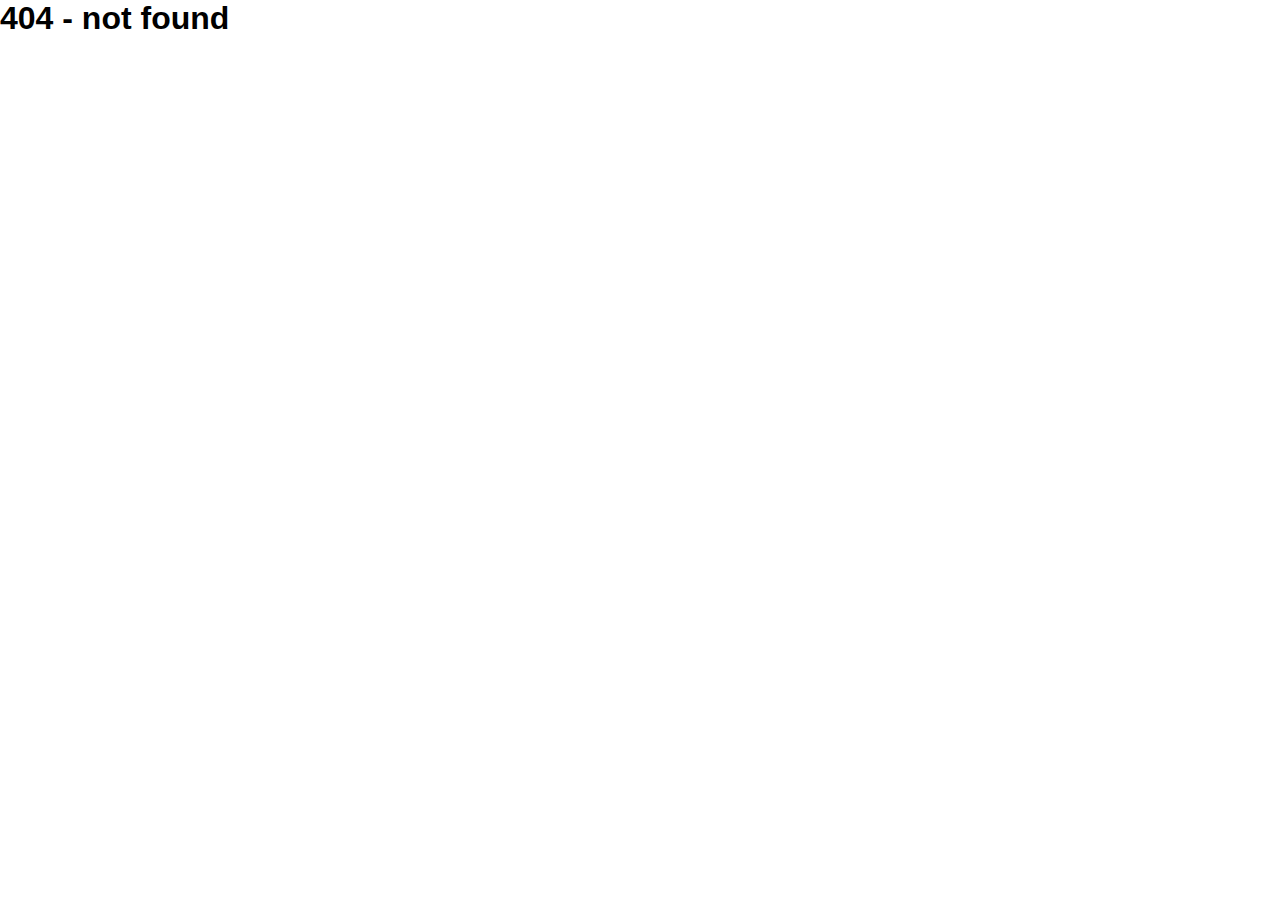
<file: services/index.html>
<!DOCTYPE html>
<html data-html-server-rendered="true" lang="en" data-vue-tag="lang">
  <head>
    <title data-vue-tag="true">CORE Assembly Ltd. - CORE Assembly</title><meta data-vue-tag="true" charset="utf-8"><meta data-vue-tag="true" name="generator" content="Gridsome v0.6.9"><meta data-vue-tag="true" data-key="viewport" name="viewport" content="width=device-width, initial-scale=1, viewport-fit=cover"><meta data-vue-tag="true" data-key="format-detection" name="format-detection" content="telephone=no"><noscript data-vue-tag="true" ><style>.g-image--loading{display:none;}</style></noscript><link rel="preload" href="/assets/css/6.styles.7c327ba4.css" as="style"><link rel="preload" href="/assets/js/app.7adaa919.js" as="script"><link rel="preload" href="/assets/js/page--src--pages--services-vue.2e7f7fe6.js" as="script"><link rel="prefetch" href="/assets/js/page--node-modules--gridsome--app--pages--404-vue.25f1f42b.js"><link rel="prefetch" href="/assets/js/page--src--pages--about-vue.93277798.js"><link rel="prefetch" href="/assets/js/page--src--pages--contact-vue.3f2367c9.js"><link rel="prefetch" href="/assets/js/page--src--pages--index-vue.2b01b1ec.js"><link rel="stylesheet" href="/assets/css/6.styles.7c327ba4.css">
  </head>
  <body data-vue-tag="">
    <div data-server-rendered="true" id="app"><div class="navbar"><header class="header fixed pin-x pin-t"><div id="app" class="font-sans antialiased"><nav class="nav flex items-center justify-between flex-wrap bg-blue p-2"><a href="/" class="nav__link no-underline flex items-center flex-no-shrink text-white mr-6 active"><img alt="CORE Logo" src="data:image/svg+xml,%3csvg fill='none' viewBox='0 0 110 67' xmlns='http://www.w3.org/2000/svg' xmlns:xlink='http://www.w3.org/1999/xlink'%3e%3cdefs%3e%3cfilter id='__svg-blur-0'%3e%3cfeGaussianBlur in='SourceGraphic' stdDeviation='40'/%3e%3c/filter%3e%3c/defs%3e%3cimage x='0' y='0' filter='url(%23__svg-blur-0)' width='110' height='67' xlink:href='data:image/svg%2bxml%3bbase64%2ciVBORw0KGgoAAAANSUhEUgAAAEAAAAAnCAYAAAC/mE48AAAACXBIWXMAAAsTAAALEwEAmpwYAAAUmUlEQVRo3tVad3RU1fa%2bZdqd3idTMjVl0hvpQEiHJEDoBAKETgTEgigt9N6UXkQSeke6gBRBEUTs%2bFT4KcrTJ9WnvLcIMxPOb59770zyluDyP3HWusmde889c84%2be3/ft/e5BPEnPiJX79C5JmM2FfccokL34sYNF3mf7Rf87u7/La1On07i8yHXESG0lRN/24/QkEFoS4%2by59LY0aQ6r54OTTx6VJ6pZNd5Q%2bkBZCjejYzFO05QrgGtgvdVbV6npd7hnNEKthIkY/0bzVxqJYRRtUEzEKqcFaGJh7V51aXOWbZJk7cBxY%2b4g6yd3vbZK0/54obfQqrclY9UOctWhmXPCAu2V2QuCj0rcPR6%2bucui6kNnStazaaKP0Zk0CxkRO0UWPXfvAO/RdaKow8i%2bn7mU%2basCqjbrPNHVn/%2b0Fx%2byO8d9D0yFG65RXqGPwfPsJOPHIcoRerUUNhIowY/fRMXGHMJWelZ9pxy9SdNnc7SLQxRZSk/fM3R80NkqTiCjCW7kTJ3Nev64V1O%2b2yd3/bpinaw18I67AevOI6cvS4jc9n%2bT2XJkyuC/eiK99KEtStrUFHmOkIQVvjXT5xSxhLK9DnsOW3vToSVHQhNXJr4cpYkafIJZZv1yNHjAoodcgPZKk8hSeKkFZSl7BVj8fYfvYNvoKiab5GuXf01wtDuJVmrufWO7u%2bj2MHfg3HOIUX2SsQkTd7LxI%2bND/YLeEGTJm7y0oSX4C/51xtCnbuSbv5mtahzlq%2bFlUWGkj0w6TONhqLtSJ6x6LIidUp60D4Cdaxanjp9tTxlyiL8HeMdviFPqSuEtldNpXuQtfPJRmP7NxH2EkX6/AXBNhwm9PjrJy6KGkG5x4biXGjtsOclbbsNd8O7nEUJw39GusJtKKr/Nyga4l6aNHFsi0flwXnAwfDn%2buBNZauZy%2bOG/YzcVR%2bzoZJYexeZy48gbd6GHyyl22sJfaESt/OsRMAQZqq5W24opFhHErTk964hVJO/ayu1kcAy/JfmdSTFhj/vWjC5zpLkGZ87e32IPDBoa%2bdTsGonfhXHv7zYWLjpsqv6a6Rtu2YcbsvEPtsfXHo%2bxkx%2bFCJCEm6E66skUUO6sJbIW7faXf0NfuYsk1y3DGMFNkAkhIuj%2b3uIclT1h2YWgcJtpgUiOc0YTQQpcGObkEKFnWYMagw/cNjwNThccBhIkoS2JmOLtg5aolXTYrWSFKnscM1JUEKNzFUpChmCEv3BzC2dYrV56w97%2bnwGK/01Cis72KjIXNwkS5m6W5o8OTwIFeDWs4Tu6tWa3OVb3VWfgEd8h0ylu7%2bjreXDhPbKCeYOb96KHvQDcvZ4HylbzdggcldvgdAYF2KX1GnR0uQpp1XZS/Y5i1eyNCnmWEKIR8H/J83dPwl6gxo8wMIbmYUomIkWxydrcNy299XgcuOw0rH40v5NmgkuCkGYFI6SP/YCaeqMLfrSg8jR7Vyju9cln6FkL5KlzbkOt7A1ZUz0ELFQFYndVSCJGb1TV7Qb2buc8UFbv6F4B5K3mgvHHDDGXvCcy8AIJ3yagu1I5Oq1gvVYXYqSiRwg4eYraiVPn3dQllLHCSZSzahyls%2bQpc28rcpaMpMQu9hQUmYtzpWnzThF6zMx3oiE1lJKoEtl7zFxzy9QZi1ZQ4jtErZtxrxWivR570G/nykzFxYEjaVMn7tYmjh%2bOdZklMyueaIBAMnrI6r/gUDYPJRlLPa5IARsHY9dw32LNdHYBWMEcju7YsaiLWs81VfArdf5pCnTHzm7v%2bsHWnxorTjUaO9yOgDs8EhfsMnn6fsF0uYsnsmOhDGFw8rFCBm1WGBp7wrvcgY5e36AmJRpW4ENrnjgtw3F2xF%2bBr5/ySRP3eLseRFZOx5BQk8N54GUyCFQONkx6Nutnx858AYylez8gkmZvsXR/V0I1ZPI0vEYcgH1SlOn74bwuxw58J9A17tWsyAlD8f9GB9rAFiBhrjht5Gz%2b/mAqf1eX%2bKo%2b3ggd1kXZH9cbG3WAzPXxg67hVw9L/rBGP7Ekb8iI6y8uewASnzmHtK1XY0FUSAaxJDEW8sawNrvZxoALRhKYeayg78l1N6GSe9EERB23kHXQUGuRlhcefp8igygJxJq76Cw0p3/CQ6aFOttEnu5nMOqSbNx/xFVlzlwhd81lx2CcexBiSP/jScNczmH4mr/jVTZSxvY8IuoYvgw%2b/0HLN5gKjuCY99nbH8QQSzfZuJeGIUfoCRGXdAQyrQpQ5RZr940FG7FbQN4AjDxe%2bCSL8gSxk4F0dMIWgCQ/lBAn78BgTt%2br0yZGOQ5GWMvt4K7bgO5jCzlB/36wi1N5o7HkSF/w9tkeI9ehvw3jpsrjiHwoCYwkh%2b3w%2b2lzs5mnnGE0F9nCI/r%2boLNeJwP9WAAGEOjLOGlqYz3mbFw7Rc8LizGDIWbLlLWjnmsghWpVRgPHmsAW8XBjXgVFJlLAsKIIfsodWJYC5IxQBD3hBh/11X1KYoHWgyvPB2QpsxAQne/Y5QhxxZsSxtyY4WOHhdBCMEKvBeIH3EL2XtcRNLECfvpsMIZoCMexQ67ibw1VwO6/I1I5B11X%2bzpP/J/KNlT/YwoeuR9HUzQW3MtEDP0Z/CIbY8oY95EefLEQ86qL2AMN4FFzvtlabMgRAZcEJjyYpvFTIpd5O57GLLXacFLQxHC/yL4g/id6oLEpgFTnrZdfaPA0iEHW1ugiddTjBmvvpSJGTlWV7IPYm7HA2vHtwLGoq1NmravI5G1fRlGX1oZFSZQReNVUogdXftp8zfjtgG%2brV9bsA2JPf0G61ovm2StOPwf8JQmPYgqRfqccxgYBVKzhVZGKgUKFw41WtFq1jkcBrCyTeApv2lbL59FyD3pTPSwClPxttM2kNnQ70PQE0gS0a8KO7FA7bXQMjseL2YJPJZwSiizQejglTfg7/y9x4ZAvbP3JxDXF3yQuWWwJhJI3ZRE72H5JWtRfyx1bZ2O%2bSTJUwPOHuf97t4fIlnypGK%2bbSQplEezGJFaVxXR7yvwkpM%2bSVJdEzBLk6fv50iRODaHA5z0Qk2bdY04YTJ32HeWSzzzMM3FMpa2eLCEuf3uc16gU03uCh%2bhzsoLQlVIB0WP2mbvehZFABirc17rzo5BpIritQIhUjoMTFiWUqhNxHEf3YJGFY9ngaKtDfG199jYJQwlbVnckxjlMCn2Ryln9SicBHkHfO03FG0NxA79F7JWnkZUeNdS9r7UJqOkZjUvbQc4en3EApu%2bYGNTzKDvmrB3EYaCjhwSRFtABP0aM%2bRHpMiY/0EoH5EYmtPn9LkfxMBv2CtP/EqYy0w8EEeK9KksIOrarJiNx4DZhLT3quEMoFG0UKZRQYORAlnwmuSJHqBps6YhrPwtGPAWAK/6/1NnzO6D2QZkpEuX%2b9rzMJE7uvx6HIsBWD1kar/vKmSHWMWpKQED%2boAEjiVtJEXjwZqVadOeBxb5Sd16FWYT3CcyFDT8qM1eUENp0%2bL1hdvuQ7qM9PkNTfq8tXvlcc8m4GHIvYPi9e1e3w/XA3A/oMt7PSCwlsWwAwdBBB7p5Hh/zmJT%2bwP4eT%2bA7W1N5pxnQR5jzWJWp0%2brMeTX/wj9HJfHjUzFYwQPlfMAqHt81cc7ZgMWLgBOvvjaX5Cl8hwCMHuN8dbuc1RdAZr5BdOTH0ASCSKGXiXoMHuLx7FlsahpTZDCZr0p86YJPANvq3JXgbr8KpAAfVi7XUCiiJr94riX7loA/ROG33wUPeQmUrde%2bTMZVrwS6LgxCtRlwojb4GFnkdg78goYNo%2bmKTHu8jkOzCS0rfMGJfQb2e/Lh7jf8J4fI3HEgD0iZ8%2b11q4XEL7mHXoTwcL6SXUiXkw1rU0RPjEEYKU2YhqElcGWv67JnDsALBpGyd0eXe7ScfrCzfdCHpD3BgDbtmvypFf6sV5CCYFbSXA3Cs5pDD5GRdrUkdD2B8guH4HAAcRvwNT2L23WgqGUPjuJ9YCirSzdgWA5Ig6vcCoz5y82dTgIq1r/EH7vtjZnyRg%2bB9CCrsf9Gmi53cCCQdaiBVxb8ICCjXc1mbPHktJwByHSmTVZ8wcZCjeDB6w/JY8bnYk9ixQwf%2bwBGAPiRtzF3Bkg9EUs6JBCpRzUF4cBjqrRGAOiB3zjN5Ts8rMYAMqLspSXsXGvTRQBC0jZc3u3GkfPyzwGbOIx4CQidG07cbrbY%2bYw4CfAgHmXQoWSNqvnxwIu2ABbCHNFNSd%2btHqQkdJgfi4257ExDGJrJosBAISks7o/P14Zn44HKU/BJ0HBVWeeaAAmZUa9u8/nWN09VGQsTOeR3Qkx52YxIhuzwHcovPNxH5M6x49VIMsCSRNLOJWqNsIRzrNAn8h%2bXyNcI5QkTWkCqcyygDxxbC6XI6e107Rd94Bjgb1nQ3HkHVnn7HkJRfS/hhOpSn5SkTx9AcgppaGQjXl%2bo73rOWCBL5E2f2Mlh5E6J5%2b7EGKVS42ZRahLlnDXSDHP/Y8PAU3rFfU2yP1BnDwQWMvxQOW0KtpIMWF6Tgc886K%2b5E1kKt7%2bwFpxNACSM6Bt14BE9soidtV1aVqBOhajuFjs7FatK9iC2wasFUdCOgDESQ2E03hr%2baH7oNYeQRhgHXABrwolVmMXZxTJEzpB3P4kdvfui9lMoEkwsS5MCfF/G%2bMd3t5UtOUk0DGA6/aH2nYbEWgUTIMC0C1mSmo18EiP28OiqEygA5Q8OxieyALW8gMbcWoLINck9AzaSUidhha3DYTY1BuU4AXsJViFsUowdTYA2sA9ZAvVSBvbREC6/I4sfQFOiQMYzBw9LiFp0oTDtLl4Fs4ccR4BYOvHRRZh5JBPsLsKtEmCFr8HarLbOtpS6g1RpECMB95OnjbzuLPPFU4J9njfj39HFDnstCAsP6IZ0FLNYs%2bAXSJXn/EhD497nuK94/G5AAiWBlOHQ4ABOBc4gAXKLXhoBJcLGLTBXECVNmWEMnvpLUxhYR0OBHAiAqt5F/KG0SBTx4Ny%2b68e8gRz%2beEAgBOCvOF7Zeqk4I6KXOroFK7MmL8Tl86tOAco3HwGz48SSEEBkg6B0s3SnKFg4/uWsoNInjR%2bHKvoRErAIhJ7I63OWtRJmbPyOz4PacRjsFQc/q88edJ4Jv7F0aAc7%2bASHuQqyFi46Txlq8QeLQNPkD0xBFQghXFNH7JBP3A8lw0WbbsXqt21yAbladPXYT3v6vmBH9zQx2ZfpftgMAfZkpe%2b3RuQDX4RiB54HTGxY6ayucbgRpoUaYPZoBkG/mviyPt4gB%2b3KG25O5/jynLGgobLiaMfIHPpLkQok7nVpRmLxFoUzAZnYQzxAA4ZSvhssPwwm5Vy49mLcxE%2bG3x1E%2bsYGbNEoez2MfWABixfuXrAEq4e0OnYVVbba71yth6gcJp4xljDgk/b133StNkAcu/5IQ9/aOt4tNHR9YyfSZ7WBDTG1gMArVkD0NIwG8CxV8RoxYAxToz0mFVkKVMXYg9NqMMTJ3VSdzfM1SJZct0iBwAi4EUT7ejNuS0tdkCuEKoHRNTc4GsH07Y7ur0LrPQ2Xw/4EEnTZu0FirwUwdYDdrL1AKEmBoe18vEbIakzt%2bhLDyFH17ONgPA%2b7EKyVnO%2b5%2bNGLnH3lgjVUZgSBUzM6F264j3I3uXUQ67tbiTPWAiUthAU4pvI3fuSD%2bcMWFhBpvcaVxFKVktcPRhONInS5enzjspSp2exziWUSjglSeCSuZ5mjFyVJ3NRnjxtxllan8FWhGh1rIDWJLD1RybuucXKrCUbCE2GjJPO87Ll6XMvQr9fwnOloYpQ9tLF0uS6ZXjctMqreHJNzNo1QZu3/himK1wTNJcdwjVBPzy8AwAsmO6SEGfT%2bZrgTnefzxB2c/CeG7S1bLTI0X0y4MEd76AbAIAXcR6/QeTpv0meUvdiyNDJdZGylClvg5DZHd52Pgu0Yks%2bzbummQ85aiSn%2bLiaoEBublFxxp4Cbalg/ZCIWRWqZmuCFemo6YgUNtcE9cboLn%2byKpxc151Jnf0lLmO7wZUsHU9AKJy4J45/eS5o%2bQ9cff8Bbr2WqwrHvzAYjqV80oF/TEyq4swAiOsh9ruxgiVv3WpcSYZnTkqSJi8KrzzVaKk4ilhN0eU0TmSwmjRDJmfgMzY9W9ElCBfwvp2W6IIUZuUrwk5WfcJQ2aowJXLxbR20WKWkhTIFKWJzAjvkDhqZs1OLqjD9B/sC3lFUVF3IkmJrhz2vQL7/i63yDNbrSFe4HXT3V6y6gxT4xRZFBdVj9gXCQ1ld2vRl3L7AJ0hfvAtA8g4gNk66Nv/TUrpjFFhIG4eXXBZO8X1QfL/caAUyAUHSdItrJNuGZgRwBNtyFCpUCgihSvA/z%2bPGmqTf7SE89kMrPATo/GYz0R47sMMbeKWMJXthxd55gKkHuPeSPHlCcnCOJBOmkKdOWy5PmTyf9QJutfDOUJ4sY9HXeGfI1vlUI2YKW%2beTAUXmwldbbp5ENLv7X7g3aCoigJM5Qzp7QQp%2bKGQIWdKEHCZp8ill6/XI3u09dr8PV2CZxInLSFPheIwBLfYGvyG0GRNlaXPesHc7z%2b0NgmRV5KzCe4P7pYmvJLXcGyRUqfyGg%2bPp2B1WJL5AEN5XuEE5%2b5FhXT%2bimqvBc/qDtL3u6v0xu/OLd4cV2UtxBsnqflun435d/iakzF6OTLDalo5vIWevj7BYuQJ0VxnsR9/%2bME06qjhfjBlPyGNHPGV75BIzIYtu3rsHvU6ND7mpUk5FjpoOSvF%2bdM01vE3eGNHnU58ia2kTpL6ByL6f%2buCaPwY8AvKKO6RnxNhgjHonIxIwgTVo7juIkMWNIUil9yl%2bS4JiCIFnYKjmocxd3fyGSN7SSFX20m34DZEEUH/8GyIP8d6CuvUapG2zZq0pZ3bzXkLmkuY3RFx9/l7vCInCywkQFJwZooeTmvytLd8RyjeV7H6ffUeohH1H6CTlGpARIvG29bTI2ZPDkpQ64m/9kdg7EpAvsefazDlU/Njmt8TEceOeEcWMqQl%2bjxxym1anTWHjPGYMIkhp%2bFM9t/8H0Ixv9IDDxBMAAAAASUVORK5CYII=' /%3e%3c/svg%3e" width="110" data-src="/assets/static/CORE-Assembly.c863767.6e10d2c.svg" data-srcset="/assets/static/CORE-Assembly.c863767.6e10d2c.svg 110w" data-sizes="(max-width: 110px) 100vw, 110px" class="g-image g-image--lazy g-image--loading"><noscript><img src="/assets/static/CORE-Assembly.c863767.6e10d2c.svg" class="g-image g-image--loaded" width="110" alt="CORE Logo"></noscript><span class="font-semibold text-xl tracking-tight ml-1">Assembly</span></a><div class="block sm:hidden mt-2"><button class="flex items-center px-3 py-2 border rounded text-blue-lighter border-blue-light hover:text-white hover:border-white"><svg viewBox="0 0 20 20" xmlns="http://www.w3.org/2000/svg" class="fill-current h-3 w-3"><title>Menu</title><path d="M0 3h20v2H0V3zm0 6h20v2H0V9zm0 6h20v2H0v-2z"></path></svg></button></div><div class="w-full flex-grow sm:flex sm:items-center sm:w-auto hidden"><div class="text-sm md:text-right sm:flex-grow"><a href="/About" class="nav__link no-underline block mt-4 sm:inline-block sm:mt-0 text-blue-lighter hover:text-white mr-4">
              About
            </a><a href="/Services" class="nav__link no-underline block mt-4 sm:inline-block sm:mt-0 text-blue-lighter hover:text-white mr-4">
              Services
            </a></div><div><a href="/Contact" class="nav__link md:visible no-underline inline-block text-sm px-4 py-2 leading-none border rounded text-white border-white hover:border-transparent hover:text-blue hover:bg-white mt-4 sm:mt-0">Contact Us</a></div></div></nav></div></header></div><div class="bg-div flex flex-col justify-center bg-transparent"><div class="bg-card m-3 shadow-lg rounded-lg"><h1 class="text-xl text-center pt-2">CORE Assembly Services</h1><h2 class="text-lg text-center py-2 italic">Architecting Complex Systems</h2><div class="flex flex-wrap justify-around"><div class="flex-grow text-grey-darker text-center bg-grey-light px-4 py-2 m-2 shadow-lg rounded-lg"><h3 class="pb-4">Marketing and Promotion</h3><ul><li>Strategic Marketing Plan</li><li>Pitch Decks</li><li>Web Design/Graphic Design</li><li>Local Meetups &amp; Webinars</li><li>Events Coordination</li><li>Video Recording &amp; Production</li></ul></div><div class="flex-grow text-grey-darker text-center bg-grey-light px-4 py-2 m-2 shadow-lg rounded-lg"><h3 class="pb-4">Blockchain Integrations</h3><ul><li>Blockchain Education </li><li>Discovery Sessions</li><li>Blockchain Selection and Integration</li><li>System Archetecture &amp; Design</li><li>Token Economic Studies</li><li>Whitepaper Generation &amp; Review</li><li>Project Management</li><li>Bounty Campaign Design &amp; Managment</li><li>Smart Contract Development</li><li>Distributed Systems Design</li><li>Code Review &amp; Security Audits</li><li>Compliance Reviews &amp; Recomendations</li></ul></div><div class="flex-grow text-grey-darker text-center bg-grey-light px-4 py-2 m-2 shadow-lg rounded-lg"><h3 class="pb-4">Community Management</h3><ul><li>Brand Ambassador</li><li>Developer Evangelism</li><li>Documentation Review and Generation</li><li>Workshop Development &amp; facilitation</li></ul></div></div></div></div><div class="footer fixed pin-x pin-b"><footer class="bg-grey-darkest"><div class="font-sans antialiased"><nav class="flex items-center justify-center flex-wrap bg-grey-darkest p-2"><a href="/" class="nav__link no-underline flex items-center flex-no-shrink text-grey-light mr-6 active"><span class="font-semibold text-sm tracking-tight ml-1">© CORE Assembly Ltd.</span></a></nav></div></footer></div></div>
    <script src="/assets/js/app.7adaa919.js" defer></script><script src="/assets/js/page--src--pages--services-vue.2e7f7fe6.js" defer></script>
  </body>
</html>
</file>
<file: assets/css/6.styles.7c327ba4.css>
/*! normalize.css v8.0.1 | MIT License | github.com/necolas/normalize.css */html{line-height:1.15;-webkit-text-size-adjust:100%}body{margin:0}main{display:block}h1{font-size:2em;margin:.67em 0}hr{-webkit-box-sizing:content-box;box-sizing:content-box;height:0;overflow:visible}pre{font-family:monospace,monospace;font-size:1em}a{background-color:rgba(0,0,0,0)}abbr[title]{border-bottom:none;text-decoration:underline;-webkit-text-decoration:underline dotted;text-decoration:underline dotted}b,strong{font-weight:bolder}code,kbd,samp{font-family:monospace,monospace;font-size:1em}small{font-size:80%}sub,sup{font-size:75%;line-height:0;position:relative;vertical-align:baseline}sub{bottom:-.25em}sup{top:-.5em}img{border-style:none}button,input,optgroup,select,textarea{font-family:inherit;font-size:100%;line-height:1.15;margin:0}button,input{overflow:visible}button,select{text-transform:none}[type=button],[type=reset],[type=submit],button{-webkit-appearance:button}[type=button]::-moz-focus-inner,[type=reset]::-moz-focus-inner,[type=submit]::-moz-focus-inner,button::-moz-focus-inner{border-style:none;padding:0}[type=button]:-moz-focusring,[type=reset]:-moz-focusring,[type=submit]:-moz-focusring,button:-moz-focusring{outline:1px dotted ButtonText}fieldset{padding:.35em .75em .625em}legend{-webkit-box-sizing:border-box;box-sizing:border-box;color:inherit;display:table;max-width:100%;padding:0;white-space:normal}progress{vertical-align:baseline}textarea{overflow:auto}[type=checkbox],[type=radio]{-webkit-box-sizing:border-box;box-sizing:border-box;padding:0}[type=number]::-webkit-inner-spin-button,[type=number]::-webkit-outer-spin-button{height:auto}[type=search]{-webkit-appearance:textfield;outline-offset:-2px}[type=search]::-webkit-search-decoration{-webkit-appearance:none}::-webkit-file-upload-button{-webkit-appearance:button;font:inherit}details{display:block}summary{display:list-item}[hidden],template{display:none}html{-webkit-box-sizing:border-box;box-sizing:border-box;font-family:sans-serif}*,:after,:before{-webkit-box-sizing:inherit;box-sizing:inherit}blockquote,dd,dl,figure,h1,h2,h3,h4,h5,h6,p,pre{margin:0}button{background:rgba(0,0,0,0);padding:0}button:focus{outline:1px dotted;outline:5px auto -webkit-focus-ring-color}fieldset{margin:0;padding:0}ol,ul{margin:0}*,:after,:before{border:0 solid #dae1e7}img{border-style:solid}textarea{resize:vertical}img{max-width:100%;height:auto}input::-webkit-input-placeholder,textarea::-webkit-input-placeholder{color:inherit;opacity:.5}input::-moz-placeholder,textarea::-moz-placeholder{color:inherit;opacity:.5}input:-ms-input-placeholder,textarea:-ms-input-placeholder{color:inherit;opacity:.5}input::-ms-input-placeholder,textarea::-ms-input-placeholder{color:inherit;opacity:.5}input::placeholder,textarea::placeholder{color:inherit;opacity:.5}[role=button],button{cursor:pointer}table{border-collapse:collapse}.bg-transparent{background-color:rgba(0,0,0,0)}.bg-grey-darkest{background-color:#3d4852}.bg-grey-light{background-color:#dae1e7}.bg-blue-dark{background-color:#2779bd}.bg-blue{background-color:#3490dc}.hover\:bg-white:hover{background-color:#fff}.hover\:bg-blue:hover{background-color:#3490dc}.border-white{border-color:#fff}.border-blue-darker{border-color:#1c3d5a}.border-blue-light{border-color:#6cb2eb}.hover\:border-transparent:hover{border-color:rgba(0,0,0,0)}.hover\:border-white:hover{border-color:#fff}.rounded{border-radius:.25rem}.rounded-lg{border-radius:.5rem}.border{border-width:1px}.block{display:block}.inline-block{display:inline-block}.hidden{display:none}.flex{display:-webkit-box;display:-ms-flexbox;display:flex}.flex-col{-webkit-box-orient:vertical;-webkit-box-direction:normal;-ms-flex-direction:column;flex-direction:column}.flex-wrap{-ms-flex-wrap:wrap;flex-wrap:wrap}.items-center{-webkit-box-align:center;-ms-flex-align:center;align-items:center}.justify-center{-webkit-box-pack:center;-ms-flex-pack:center;justify-content:center}.justify-between{-webkit-box-pack:justify;-ms-flex-pack:justify;justify-content:space-between}.justify-around{-ms-flex-pack:distribute;justify-content:space-around}.flex-grow{-webkit-box-flex:1;-ms-flex-positive:1;flex-grow:1}.flex-no-shrink{-ms-flex-negative:0;flex-shrink:0}.font-sans{font-family:system-ui,BlinkMacSystemFont,-apple-system,Segoe UI,Roboto,Oxygen,Ubuntu,Cantarell,Fira Sans,Droid Sans,Helvetica Neue,sans-serif}.font-semibold{font-weight:600}.h-3{height:.75rem}.leading-none{line-height:1}.leading-tight{line-height:1.25}.leading-normal{line-height:1.5}.m-2{margin:.5rem}.m-3{margin:.75rem}.m-4{margin:1rem}.mx-auto{margin-left:auto;margin-right:auto}.ml-1{margin-left:.25rem}.mt-2{margin-top:.5rem}.mt-4{margin-top:1rem}.mr-4{margin-right:1rem}.mr-6{margin-right:1.5rem}.max-w-sm{max-width:30rem}.p-2{padding:.5rem}.p-4{padding:1rem}.py-1{padding-top:.25rem;padding-bottom:.25rem}.py-2{padding-top:.5rem;padding-bottom:.5rem}.px-3{padding-left:.75rem;padding-right:.75rem}.px-4{padding-left:1rem;padding-right:1rem}.pt-2{padding-top:.5rem}.pt-4{padding-top:1rem}.pb-4{padding-bottom:1rem}.fixed{position:fixed}.pin-x{right:0;left:0}.pin-t{top:0}.pin-b{bottom:0}.shadow-lg{-webkit-box-shadow:0 15px 30px 0 rgba(0,0,0,.11),0 5px 15px 0 rgba(0,0,0,.08);box-shadow:0 15px 30px 0 rgba(0,0,0,.11),0 5px 15px 0 rgba(0,0,0,.08)}.fill-current{fill:currentColor}.text-center{text-align:center}.text-grey-darker{color:#606f7b}.text-grey-dark{color:#8795a1}.text-grey-light{color:#dae1e7}.text-white{color:#fff}.text-blue-lighter{color:#bcdefa}.hover\:text-grey-lighter:hover{color:#f1f5f8}.hover\:text-white:hover{color:#fff}.hover\:text-blue:hover{color:#3490dc}.text-xs{font-size:.75rem}.text-sm{font-size:.875rem}.text-lg{font-size:1.125rem}.text-xl{font-size:1.25rem}.italic{font-style:italic}.no-underline{text-decoration:none}.antialiased{-webkit-font-smoothing:antialiased;-moz-osx-font-smoothing:grayscale}.tracking-tight{letter-spacing:-.05em}.w-3{width:.75rem}.w-full{width:100%}.bg-div{height:100vh;background-repeat:no-repeat;background-attachment:fixed;background-position:50%;background-size:cover;background-image:url(/assets/img/CORE-background.061cffbf.png)}.bg-card{background-color:hsla(0,0%,100%,.9)}@media (min-width:576px){.sm\:inline-block{display:inline-block}.sm\:hidden{display:none}.sm\:flex{display:-webkit-box;display:-ms-flexbox;display:flex}.sm\:items-center{-webkit-box-align:center;-ms-flex-align:center;align-items:center}.sm\:flex-grow{-webkit-box-flex:1;-ms-flex-positive:1;flex-grow:1}.sm\:mt-0{margin-top:0}.sm\:w-auto{width:auto}}@media (min-width:768px){.md\:text-right{text-align:right}.md\:visible{visibility:visible}}
</file>
